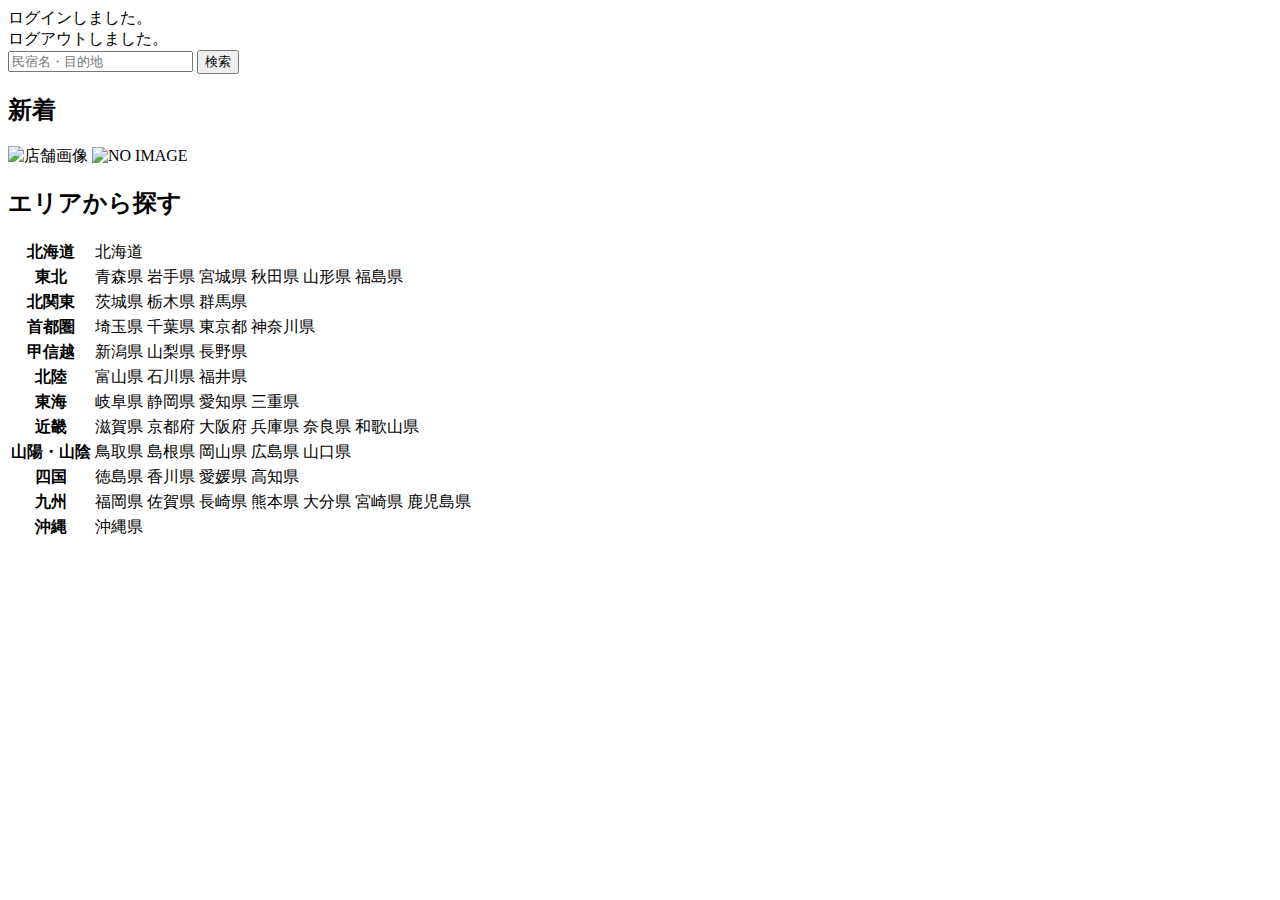
<file: samuraitravel-1/src/main/resources/templates/index.html>
<!DOCTYPE html>
<html xmlns:th="https://www.thymeleaf.org" xmlns:sec="http://www.thymeleaf.org/extras/spring-security">
    <head>
         <div th:replace="~{fragment :: meta}"></div>   
              
         <div th:replace="~{fragment :: styles}"></div>
        
        <title>SAMURAI Travel</title>	
    </head>
    <body>
         <div class="samuraitravel-wrapper">
             <!-- ヘッダー -->
             <div th:replace="~{fragment :: header}"></div>
             
             <divmain>
                 <div class="container pt-4 pb-5 samuraitravel-container">
                     <div th:if="${param.loggedIn}" class="alert alert-info">
                         ログインしました。
                     </div>  
                     
                     <div th:if="${param.loggedOut}" class="alert alert-info">
                         ログアウトしました。
                     </div>
                     
                     <div th:if="${successMessage}" class="alert alert-info">
                         <span th:text="${successMessage}"></span>
                     </div> 
                     
                     <div class="d-flex justify-content-center">                                            
                         <form method="get" th:action="@{/houses}" class="mb-5 samuraitravel-search-form">
                             <div class="input-group">
                                 <input type="text" class="form-control" name="keyword" th:value="${keyword}" placeholder="民宿名・目的地">
                                 <button type="submit" class="btn text-white shadow-sm samuraitravel-btn">検索</button> 
                             </div>               
                         </form>                        
                     </div>                                                                                                  
                                                      
                     <h2 class="text-center mb-3">新着</h2>
                     <div class="row row-cols-lg-5 row-cols-2 g-3 mb-5">                                        
                         <div class="col" th:each="newHouse : ${newHouses}">
                             <a th:href="@{/houses/__${newHouse.getId()}__}" class="link-dark samuraitravel-card-link">
                                 <div class="card h-100">                                                                        
                                     <img th:if="${newHouse.getImageName()}" th:src="@{/storage/__${newHouse.getImageName()}__}" class="card-img-top samuraitravel-vertical-card-image" alt="店舗画像">                                     
                                     <img th:unless="${newHouse.getImageName()}" th:src="@{/images/noImage.png}" class="card-img-top samuraitravel-vertical-card-image" alt="NO IMAGE">                                                                                                                        
                                     <div class="card-body">                                    
                                         <h3 class="card-title" th:text="${newHouse.getName()}"></h3>
                                         <p class="card-text mb-1">
                                             <small class="text-muted" th:text="${newHouse.getAddress()}"></small>                                            
                                         </p>
                                         <p class="card-text">
                                             <span th:text="${#numbers.formatInteger(newHouse.getPrice(), 1, 'COMMA') + '円 / 泊'}"></span>                                            
                                         </p>                                    
                                     </div>
                                 </div>    
                             </a>            
                         </div>                                               
                     </div>
                     
                     <div class="row justify-content-center">
                         <div class="col-xl-5 col-lg-6 col-md-8">                    
                     
                             <h2 class="text-center mb-3">エリアから探す</h2>                                        
                              
                             <table class="table">
                                 <tbody>                                                     
                                     <tr>
                                         <th>北海道</th>
                                         <td>
                                             <a th:href="@{/houses?area=北海道}">北海道</a>
                                         </td>                                     
                                     </tr>  
                                     <tr>
                                         <th>東北</th>
                                         <td>
                                             <a th:href="@{/houses?area=青森県}" class="me-2">青森県</a>
                                             <a th:href="@{/houses?area=岩手県}" class="me-2">岩手県</a>
                                             <a th:href="@{/houses?area=宮城県}" class="me-2">宮城県</a>
                                             <a th:href="@{/houses?area=秋田県}" class="me-2">秋田県</a>
                                             <a th:href="@{/houses?area=山形県}" class="me-2">山形県</a>
                                             <a th:href="@{/houses?area=福島県}">福島県</a>
                                         </td>                                     
                                     </tr>  
                                     <tr>
                                         <th>北関東</th>
                                         <td>
                                             <a th:href="@{/houses?area=茨城県}" class="me-2">茨城県</a>
                                             <a th:href="@{/houses?area=栃木県}" class="me-2">栃木県</a>
                                             <a th:href="@{/houses?area=群馬県}">群馬県</a>                                    
                                         </td>                                     
                                     </tr>  
                                     <tr>
                                         <th>首都圏</th>
                                         <td>
                                             <a th:href="@{/houses?area=埼玉県}" class="me-2">埼玉県</a>
                                             <a th:href="@{/houses?area=千葉県}" class="me-2">千葉県</a>
                                             <a th:href="@{/houses?area=東京都}" class="me-2">東京都</a>
                                             <a th:href="@{/houses?area=神奈川県}">神奈川県</a>
                                         </td>                                     
                                     </tr>  
                                     <tr>
                                         <th>甲信越</th>
                                         <td>
                                             <a th:href="@{/houses?area=新潟県}" class="me-2">新潟県</a>
                                             <a th:href="@{/houses?area=山梨県}" class="me-2">山梨県</a>
                                             <a th:href="@{/houses?area=長野県}">長野県</a>
                                         </td>                                     
                                     </tr>  
                                     <tr>
                                         <th>北陸</th>
                                         <td>
                                             <a th:href="@{/houses?area=富山県}" class="me-2">富山県</a>
                                             <a th:href="@{/houses?area=石川県}" class="me-2">石川県</a>
                                             <a th:href="@{/houses?area=福井県}">福井県</a>
                                         </td>                                     
                                     </tr>  
                                     <tr>
                                         <th>東海</th>
                                         <td>
                                             <a th:href="@{/houses?area=岐阜県}" class="me-2">岐阜県</a>
                                             <a th:href="@{/houses?area=静岡県}" class="me-2">静岡県</a>
                                             <a th:href="@{/houses?area=愛知県}" class="me-2">愛知県</a>
                                             <a th:href="@{/houses?area=三重県}">三重県</a>
                                         </td>                                     
                                     </tr>  
                                     <tr>
                                         <th>近畿</th>
                                         <td>
                                             <a th:href="@{/houses?area=滋賀県}" class="me-2">滋賀県</a>
                                             <a th:href="@{/houses?area=京都府}" class="me-2">京都府</a>
                                             <a th:href="@{/houses?area=大阪府}" class="me-2">大阪府</a>
                                             <a th:href="@{/houses?area=兵庫県}" class="me-2">兵庫県</a>
                                             <a th:href="@{/houses?area=奈良県}" class="me-2">奈良県</a>
                                             <a th:href="@{/houses?area=和歌山県}">和歌山県</a>
                                         </td>                                     
                                     </tr>  
                                     <tr>
                                         <th>山陽・山陰</th>
                                         <td>
                                             <a th:href="@{/houses?area=鳥取県}" class="me-2">鳥取県</a>
                                             <a th:href="@{/houses?area=島根県}" class="me-2">島根県</a>
                                             <a th:href="@{/houses?area=岡山県}" class="me-2">岡山県</a>
                                             <a th:href="@{/houses?area=広島県}" class="me-2">広島県</a>
                                             <a th:href="@{/houses?area=山口県}">山口県</a>
                                         </td>                                     
                                     </tr>  
                                     <tr>
                                         <th>四国</th>
                                         <td>
                                             <a th:href="@{/houses?area=徳島県}" class="me-2">徳島県</a>
                                             <a th:href="@{/houses?area=香川県}" class="me-2">香川県</a>
                                             <a th:href="@{/houses?area=愛媛県}" class="me-2">愛媛県</a>
                                             <a th:href="@{/houses?area=高知県}">高知県</a>
                                         </td>                                     
                                     </tr>            
                                     <tr>
                                         <th>九州</th>
                                         <td>
                                             <a th:href="@{/houses?area=福岡県}" class="me-2">福岡県</a>
                                             <a th:href="@{/houses?area=佐賀県}" class="me-2">佐賀県</a>
                                             <a th:href="@{/houses?area=長崎県}" class="me-2">長崎県</a>
                                             <a th:href="@{/houses?area=熊本県}" class="me-2">熊本県</a>
                                             <a th:href="@{/houses?area=大分県}" class="me-2">大分県</a>
                                             <a th:href="@{/houses?area=宮崎県}" class="me-2">宮崎県</a>
                                             <a th:href="@{/houses?area=鹿児島県}">鹿児島県</a>
                                         </td>                                     
                                     </tr>  
                                     <tr>
                                         <th>沖縄</th>
                                         <td>
                                             <a th:href="@{/houses?area=沖縄県}">沖縄県</a>
                                         </td>                                     
                                     </tr>                                                                                                                                                                                                                                                                                                                                                                           
                                 </tbody>
                             </table>  
                         </div>
                     </div>         
				</div>
             </main>
             
             <!-- フッター -->
             <div th:replace="~{fragment :: footer}"></div>
         </div>    
         
         <div th:replace="~{fragment :: scripts}"></div>  
	</body>
</html>
</file>
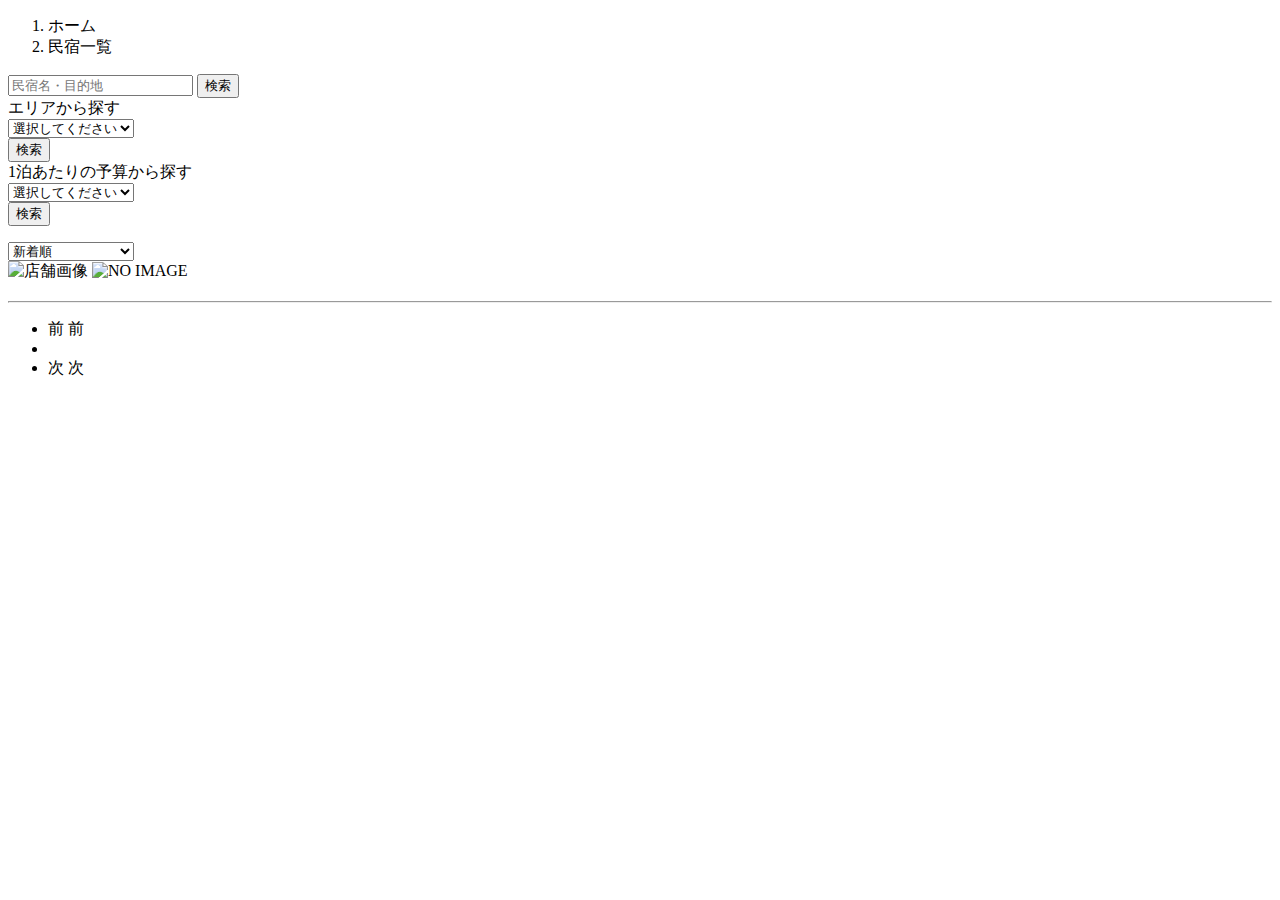
<file: samuraitravel-1/src/main/resources/templates/houses/index.html>
<!DOCTYPE html>
 <html xmlns:th="https://www.thymeleaf.org" xmlns:sec="http://www.thymeleaf.org/extras/spring-security">    
     <head>
         <div th:replace="~{fragment :: meta}"></div>   
              
         <div th:replace="~{fragment :: styles}"></div>
           
         <title>民宿一覧</title>   
     </head>
     <body>
         <div class="samuraitravel-wrapper">
             <!-- ヘッダー -->
             <div th:replace="~{fragment :: header}"></div>
             
             <main>
                 <div class="container samuraitravel-container pb-5">
                     <div class="row justify-content-center">
                         <nav class="my-3" style="--bs-breadcrumb-divider: '>';" aria-label="breadcrumb">
                             <ol class="breadcrumb mb-0">                        
                                 <li class="breadcrumb-item"><a th:href="@{/}">ホーム</a></li>
                                 <li class="breadcrumb-item active" aria-current="page">民宿一覧</li>
                             </ol>
                         </nav>         
             
                         <div class="col-xl-3 col-lg-4 col-md-12">               
                             <form method="get" th:action="@{/houses}" class="w-100 mb-3">
                                 <div class="input-group">
                                     <input type="text" class="form-control" name="keyword" th:value="${keyword}" placeholder="民宿名・目的地">
                                     <button type="submit" class="btn text-white shadow-sm samuraitravel-btn">検索</button> 
                                 </div>               
                             </form>
             
                             <div class="card mb-3">
                                 <div class="card-header">
                                     エリアから探す
                                 </div>
                                 <div class="card-body">
                                     <form method="get" th:action="@{/houses}" class="w-100">
                                         <div class="form-group mb-3">
                                             <select class="form-control form-select" name="area">  
                                                 <option value="" hidden>選択してください</option>   
                                                 <optgroup label="北海道">                                      
                                                     <option value="北海道" th:selected="${area == '北海道'}">北海道</option>
                                                 </optgroup>                
                                                 <optgroup label="東北">                                  
                                                     <option value="青森県" th:selected="${area == '青森県'}">青森県</option>                                                
                                                     <option value="岩手県" th:selected="${area == '岩手県'}">岩手県</option>
                                                     <option value="宮城県" th:selected="${area == '宮城県'}">宮城県</option>
                                                     <option value="秋田県" th:selected="${area == '秋田県'}">秋田県</option>
                                                     <option value="山形県" th:selected="${area == '山形県'}">山形県</option>
                                                     <option value="福島県" th:selected="${area == '福島県'}">福島県</option>
                                                 </optgroup>
                                                 <optgroup label="北関東">  
                                                     <option value="茨城県" th:selected="${area == '茨城県'}">茨城県</option>
                                                     <option value="栃木県" th:selected="${area == '栃木県'}">栃木県</option>
                                                     <option value="群馬県" th:selected="${area == '群馬県'}">群馬県</option>
                                                 </optgroup>
                                                 <optgroup label="首都圏"> 
                                                     <option value="埼玉県" th:selected="${area == '埼玉県'}">埼玉県</option>
                                                     <option value="千葉県" th:selected="${area == '千葉県'}">千葉県</option>
                                                     <option value="東京都" th:selected="${area == '東京都'}">東京都</option>
                                                     <option value="神奈川県" th:selected="${area == '神奈川県'}">神奈川県</option>
                                                 </optgroup>
                                                 <optgroup label="甲信越"> 
                                                     <option value="新潟県" th:selected="${area == '新潟県'}">新潟県</option>
                                                     <option value="山梨県" th:selected="${area == '山梨県'}">山梨県</option>
                                                     <option value="長野県" th:selected="${area == '長野県'}">長野県</option>
                                                 </optgroup>
                                                 <optgroup label="北陸"> 
                                                     <option value="富山県" th:selected="${area == '富山県'}">富山県</option>
                                                     <option value="石川県" th:selected="${area == '石川県'}">石川県</option>
                                                     <option value="福井県" th:selected="${area == '福井県'}">福井県</option>
                                                 </optgroup>
                                                 <optgroup label="東海">
                                                     <option value="岐阜県" th:selected="${area == '岐阜県'}">岐阜県</option>
                                                     <option value="静岡県" th:selected="${area == '静岡県'}">静岡県</option>
                                                     <option value="愛知県" th:selected="${area == '愛知県'}">愛知県</option>
                                                     <option value="三重県" th:selected="${area == '三重県'}">三重県</option>
                                                 </optgroup>
                                                 <optgroup label="近畿">
                                                     <option value="滋賀県" th:selected="${area == '滋賀県'}">滋賀県</option>
                                                     <option value="京都府" th:selected="${area == '京都府'}">京都府</option>
                                                     <option value="大阪府" th:selected="${area == '大阪府'}">大阪府</option>
                                                     <option value="兵庫県" th:selected="${area == '兵庫県'}">兵庫県</option>
                                                     <option value="奈良県" th:selected="${area == '奈良県'}">奈良県</option>
                                                     <option value="和歌山県" th:selected="${area == '和歌山県'}">和歌山県</option>
                                                 </optgroup>
                                                 <optgroup label="山陽・山陰">
                                                     <option value="鳥取県" th:selected="${area == '鳥取県'}">鳥取県</option>
                                                     <option value="島根県" th:selected="${area == '島根県'}">島根県</option>
                                                     <option value="岡山県" th:selected="${area == '岡山県'}">岡山県</option>
                                                     <option value="広島県" th:selected="${area == '広島県'}">広島県</option>
                                                     <option value="山口県" th:selected="${area == '山口県'}">山口県</option>
                                                 </optgroup>
                                                 <optgroup label="四国">
                                                     <option value="徳島県" th:selected="${area == '徳島県'}">徳島県</option>
                                                     <option value="香川県" th:selected="${area == '香川県'}">香川県</option>
                                                     <option value="愛媛県" th:selected="${area == '愛媛県'}">愛媛県</option>
                                                     <option value="高知県" th:selected="${area == '高知県'}">高知県</option>
                                                 </optgroup>
                                                 <optgroup label="九州">
                                                     <option value="福岡県" th:selected="${area == '福岡県'}">福岡県</option>
                                                     <option value="佐賀県" th:selected="${area == '佐賀県'}">佐賀県</option>
                                                     <option value="長崎県" th:selected="${area == '長崎県'}">長崎県</option>
                                                     <option value="熊本県" th:selected="${area == '熊本県'}">熊本県</option>
                                                     <option value="大分県" th:selected="${area == '大分県'}">大分県</option>
                                                     <option value="宮崎県" th:selected="${area == '宮崎県'}">宮崎県</option>
                                                     <option value="鹿児島県" th:selected="${area == '鹿児島県'}">鹿児島県</option>
                                                 </optgroup>
                                                 <optgroup label="沖縄">
                                                     <option value="沖縄県" th:selected="${area == '沖縄県'}">沖縄県</option>
                                                 </optgroup>                                                                                                  
                                             </select> 
                                         </div>
                                         <div class="form-group">
                                             <button type="submit" class="btn text-white shadow-sm w-100 samuraitravel-btn">検索</button>
                                         </div>                                           
                                     </form>
                                 </div>
                             </div>                
             
                             <div class="card mb-3">
                                 <div class="card-header">
                                     1泊あたりの予算から探す
                                 </div>
                                 <div class="card-body">
                                     <form method="get" th:action="@{/houses}" class="w-100">
                                         <div class="form-group mb-3">    
                                             <select class="form-control form-select" name="price">
                                                 <option value="" hidden>選択してください</option> 
                                                 <option value="6000" th:selected="${price == 6000}">6,000円以内</option>
                                                 <option value="7000" th:selected="${price == 7000}">7,000円以内</option>
                                                 <option value="8000" th:selected="${price == 8000}">8,000円以内</option>
                                                 <option value="9000" th:selected="${price == 9000}">9,000円以内</option>
                                                 <option value="10000" th:selected="${price == 10000}">10,000円以内</option>
                                             </select>                                                                                
                                         </div>
                                         <div class="form-group">
                                             <button type="submit" class="btn text-white shadow-sm w-100 samuraitravel-btn">検索</button>
                                         </div>                                           
                                     </form>
                                 </div>
                             </div>                               
                         </div>
             
                         <div class="col">                                                                          
                             <div class="d-flex justify-content-between flex-wrap">                                
                                 <p th:if="${housePage.getTotalPages() > 1}" class="fs-5 mb-3" th:text="${'検索結果：' + housePage.getTotalElements() + '件' + '（' + (housePage.getNumber() + 1) + ' / ' + housePage.getTotalPages() + ' ページ）'}"></p> 
                                 <p th:unless="${housePage.getTotalPages() > 1}" class="fs-5 mb-3" th:text="${'検索結果：' + housePage.getTotalElements() + '件'}"></p>    
                                 
                                 <form method="get" th:action="@{/houses}" class="mb-3 samuraitravel-sortbox">
									 <input th:if="${keyword}" type="hidden" name="keyword" th:value="${keyword}">
									 <input th:if="${area}" type="hidden" name="area" th:value="${price}">
									 <select class="form-select form-select-sm" name="order" onchange="this.form.submit();">
										 <option value="createdAtDesc" th:selected="${order == 'createdAtDesc' || order == null}">新着順</option>
										 <option value="priceAsc" th:selected="${order == 'priceAsc'}">宿泊料金が安い順</option>
									 </select>
								 </form>                             
                             </div>   
                                                                         
                             <div class="mb-3" th:each="house : ${housePage}">
                                 <a th:href="@{/houses/__${house.getId()}__}" class="link-dark samuraitravel-card-link">
                                     <div class="card h-100">   
                                         <div class="row g-0">
                                             <div class="col-md-4">                                                                                
                                                 <img th:if="${house.getImageName()}" th:src="@{/storage/__${house.getImageName()}__}" class="card-img-top samuraitravel-horizontal-card-image" alt="店舗画像">                                                     
                                                 <img th:unless="${house.getImageName()}" th:src="@{/images/noImage.png}" class="card-img-top samuraitravel-horizontal-card-image" alt="NO IMAGE">                                                    
                                             </div> 
                                             <div class="col-md-8">                                                                                                                        
                                                 <div class="card-body">                                    
                                                     <h3 class="card-title mb-3" th:text="${house.getName()}"></h3>                                            
  
                                                     <hr class="mb-3">
                                                     
                                                     <p class="card-text mb-2">
                                                         <span th:text="${house.getDescription()}"></span>
                                                     </p>                                                    
                                                     
                                                     <p class="card-text mb-2">
                                                         <small class="text-muted" th:text="${'〒' + house.getPostalCode()}"></small>
                                                         <small class="text-muted" th:text="${house.getAddress()}"></small>                                                      
                                                     </p>   
                                                                                                                                                                                                                                    
                                                     <p class="card-text">
                                                         <span th:text="${#numbers.formatInteger(house.getPrice(), 1, 'COMMA') + '円 / 泊'}"></span>
                                                     </p>                                    
                                                 </div>
                                             </div>
                                         </div>
                                     </div>    
                                 </a>            
                             </div>                                                                                       
             
                             <!-- ページネーション -->
                             <div th:if="${housePage.getTotalPages() > 1}" class="d-flex justify-content-center">
                                 <nav aria-label="民宿一覧ページ">
                                     <ul class="pagination">
                                         <li class="page-item">
                                             <span th:if="${housePage.isFirst()}" class="page-link disabled">前</span>
                                             <a th:unless="${housePage.isFirst()}" th:href="@{/houses(page = ${housePage.getNumber() -1},keyword = ${keyword},area= ${area},price = ${price},order = ${order})}" class="page-link samuraitravel-page-link">前</a>
                                         </li>
                                         <li th:each="i : ${#numbers.sequence(0, housePage.getTotalPages() - 1)}" class="page-item">
                                             <span th:if="${i == housePage.getNumber()}" class="page-link active samuraitravel-active" th:text="${i + 1}"></span>
                                             <a th:unless="${i == housePage.getNumber()}" th:href="@{/houses(page = ${i}, keyword = ${keyword}, area = ${area}, price= ${price}, order = ${order})}" class="page-link samuraitravel-page-link" th:text="${i + 1}"></a>
                                         </li>
                                         <li class="page-item">                        
                                             <span th:if="${housePage.isLast()}" class="page-link disabled">次</span>
                                             <a th:unless="${housePage.isLast()}" th:href="@{/houses(page = ${housePage.getNumber() + 1}, keyword = ${keyword}, area = ${area}, price = ${price}, order = ${order})}"class="page-link samuraitravel-page-link">次</a>
                                         </li>
                                     </ul>
                                 </nav> 
                             </div>                                      
                         </div>
                     </div>
                 </div>  
             </main>
             
             <!-- フッター -->
             <div th:replace="~{fragment :: footer}"></div>
         </div>    
         
         <div th:replace="~{fragment :: scripts}"></div>  
   </body>
 </html>
</file>
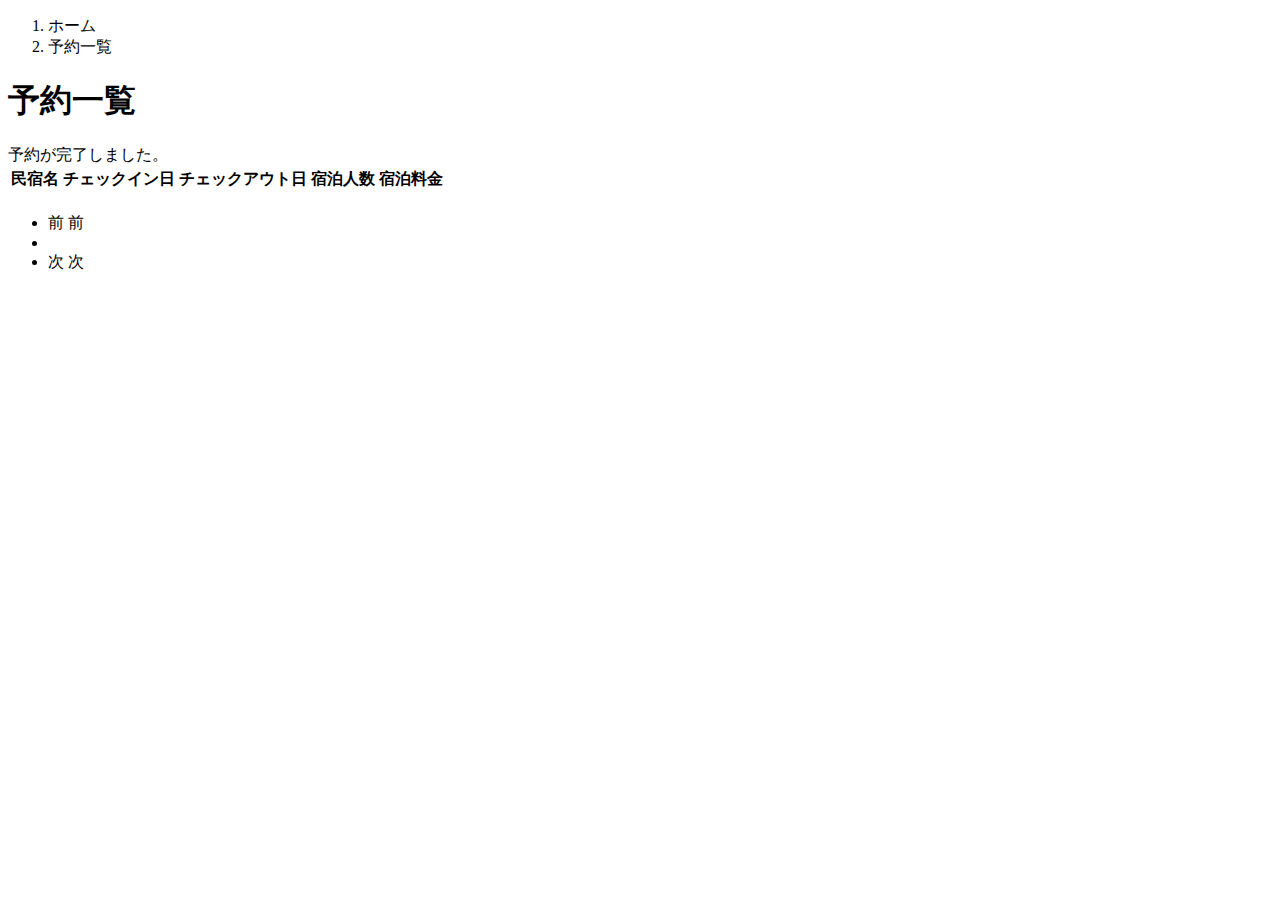
<file: samuraitravel-1/src/main/resources/templates/reservations/index.html>
<!DOCTYPE html>
 <html xmlns:th="https://www.thymeleaf.org" xmlns:sec="http://www.thymeleaf.org/extras/spring-security">    
     <head>
         <div th:replace="~{fragment :: meta}"></div>   
              
         <div th:replace="~{fragment :: styles}"></div>
           
         <title>予約一覧</title>   
     </head>
     <body>
         <div class="samuraitravel-wrapper">
             <!-- ヘッダー -->
             <div th:replace="~{fragment :: header}"></div>
             
             <main>
                 <div class="container samuraitravel-container pb-5">
                     <div class="row justify-content-center">
                         <div class="col-xxl-9 col-xl-10 col-lg-11">
                             <nav class="my-3" style="--bs-breadcrumb-divider: '>';" aria-label="breadcrumb">
                                 <ol class="breadcrumb mb-0"> 
                                     <li class="breadcrumb-item"><a th:href="@{/}">ホーム</a></li>                       
                                     <li class="breadcrumb-item active" aria-current="page">予約一覧</li>
                                 </ol>
                             </nav> 
                             
                             <h1 class="mb-3 text-center">予約一覧</h1>  
             
                              <div th:if="${param.reserved}" class="alert alert-info">
                                 予約が完了しました。
                             </div>   
                             
                             <table class="table">
                                 <thead>
                                     <tr>                            
                                         <th scope="col">民宿名</th>
                                         <th scope="col">チェックイン日</th>
                                         <th scope="col">チェックアウト日</th>
                                         <th scope="col">宿泊人数</th>
                                         <th scope="col">宿泊料金</th>                                        
                                     </tr>
                                 </thead>   
                                 <tbody>                                                    
                                     <tr th:each="reservation : ${reservationPage}">
                                         <td>
                                             <a th:href="@{/houses/__${reservation.getHouse().getId()}__}" th:text="${reservation.getHouse().getName()}"></a>
                                         </td>
                                         <td th:text="${reservation.getCheckinDate()}"></td>
                                         <td th:text="${reservation.getCheckoutDate()}"></td>
                                         <td th:text="${reservation.getNumberOfPeople + '名'}"></td>
                                         <td th:text="${#numbers.formatInteger(reservation.getAmount(), 1, 'COMMA') + '円'}"></td>
                                     </tr>                                    
                                 </tbody>
                             </table>    
                             
                            <!-- ページネーション -->
                             <div th:if="${reservationPage.getTotalPages() > 1}" class="d-flex justify-content-center">
                                 <nav aria-label="予約一覧ページ">
                                     <ul class="pagination">
                                         <li class="page-item">
                                             <span th:if="${reservationPage.isFirst()}" class="page-link disabled">前</span>
                                             <a th:unless="${reservationPage.isFirst()}" th:href="@{/reservations(page = ${reservationPage.getNumber() - 1})}" class="page-link samuraitravel-page-link">前</a>
                                         </li>
                                         <li th:each="i : ${#numbers.sequence(0, reservationPage.getTotalPages() - 1)}" class="page-item">
                                             <span th:if="${i == reservationPage.getNumber()}" class="page-link active samuraitravel-active" th:text="${i + 1}"></span>
                                             <a th:unless="${i == reservationPage.getNumber()}" th:href="@{/reservations(page = ${i})}" class="page-link samuraitravel-page-link" th:text="${i + 1}"></a>
                                         </li>
                                         <li class="page-item">                        
                                             <span th:if="${reservationPage.isLast()}" class="page-link disabled">次</span>
                                             <a th:unless="${reservationPage.isLast()}" th:href="@{/reservations(page = ${reservationPage.getNumber() + 1})}" class="page-link samuraitravel-page-link">次</a>
                                         </li>
                                     </ul>
                                 </nav> 
                             </div>                
                         </div>                          
                     </div>
                 </div>  
             </main>
             
             <!-- フッター -->
             <div th:replace="~{fragment :: footer}"></div>
         </div>    
         
         <div th:replace="~{fragment :: scripts}"></div>  
   </body>
 </html>
</file>
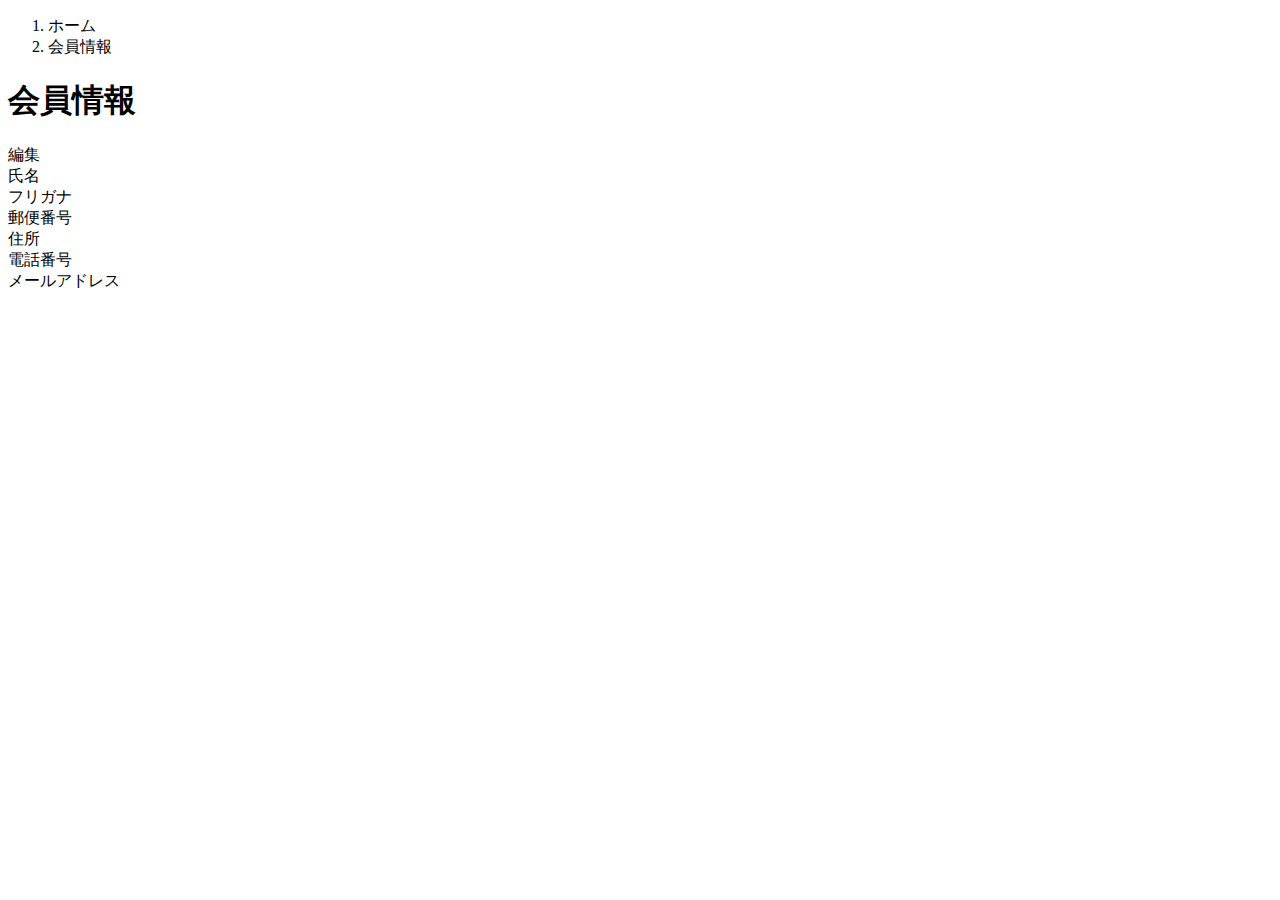
<file: samuraitravel-1/src/main/resources/templates/user/index.html>
<!DOCTYPE html>
 <html xmlns:th="https://www.thymeleaf.org" xmlns:sec="http://www.thymeleaf.org/extras/spring-security">    
     <head>
         <div th:replace="~{fragment :: meta}"></div>   
              
         <div th:replace="~{fragment :: styles}"></div>
           
         <title>会員情報</title>   
     </head>
     <body>
         <div class="samuraitravel-wrapper">
             <!-- ヘッダー -->
             <div th:replace="~{fragment :: header}"></div>
             
             <main>
                 <div class="container pb-5 samuraitravel-container">
                     <div class="row justify-content-center">
                         <div class="col-xl-5 col-lg-6 col-md-8">
                             <nav class="my-3" style="--bs-breadcrumb-divider: '>';" aria-label="breadcrumb">
                                 <ol class="breadcrumb mb-0"> 
                                     <li class="breadcrumb-item"><a th:href="@{/}">ホーム</a></li>                       
                                     <li class="breadcrumb-item active" aria-current="page">会員情報</li>
                                 </ol>
                             </nav> 
                             
                             <h1 class="mb-3 text-center">会員情報</h1> 
                             
                             <div class="d-flex justify-content-end align-items-end mb-3">                    
                                 <div>
                                     <a th:href="@{/user/edit}">編集</a>                        
                                 </div>
                             </div>                                       
                             
                             <div th:if="${successMessage}" class="alert alert-info">
                                 <span th:text="${successMessage}"></span>
                             </div>                               
                             
                             <div class="container mb-4">
                                 <div class="row pb-2 mb-2 border-bottom">
                                     <div class="col-4">
                                         <span class="fw-bold">氏名</span>
                                     </div>
             
                                     <div class="col">
                                         <span th:text="${user.getName()}"></span>
                                     </div>
                                 </div>                    
             
                                 <div class="row pb-2 mb-2 border-bottom">
                                     <div class="col-4">
                                         <span class="fw-bold">フリガナ</span>
                                     </div>
             
                                     <div class="col">
                                         <span th:text="${user.getFurigana()}"></span>
                                     </div>
                                 </div>            
                                 
                                 <div class="row pb-2 mb-2 border-bottom">
                                     <div class="col-4">
                                         <span class="fw-bold">郵便番号</span>
                                     </div>
             
                                     <div class="col">
                                         <span th:text="${user.getPostalCode()}"></span>
                                     </div>
                                 </div>   
                                 
                                 <div class="row pb-2 mb-2 border-bottom">
                                     <div class="col-4">
                                         <span class="fw-bold">住所</span>
                                     </div>
             
                                     <div class="col">
                                         <span th:text="${user.getAddress()}"></span>
                                     </div>
                                 </div>
             
                                 <div class="row pb-2 mb-2 border-bottom">
                                     <div class="col-4">
                                         <span class="fw-bold">電話番号</span>
                                     </div>
             
                                     <div class="col">
                                         <span th:text="${user.getPhoneNumber()}"></span>
                                     </div>
                                 </div>  
                                 
                                 <div class="row pb-2 mb-2 border-bottom">
                                     <div class="col-4">
                                         <span class="fw-bold">メールアドレス</span>
                                     </div>
             
                                     <div class="col">
                                         <span th:text="${user.getEmail()}"></span>
                                     </div>
                                 </div>                                 
                             </div>                                                                                                                           
                         </div>
                     </div>
                 </div>
             </main>
             
             <!-- フッター -->
             <div th:replace="~{fragment :: footer}"></div>
         </div>    
         
         <div th:replace="~{fragment :: scripts}"></div>  
   </body>
 </html>
</file>
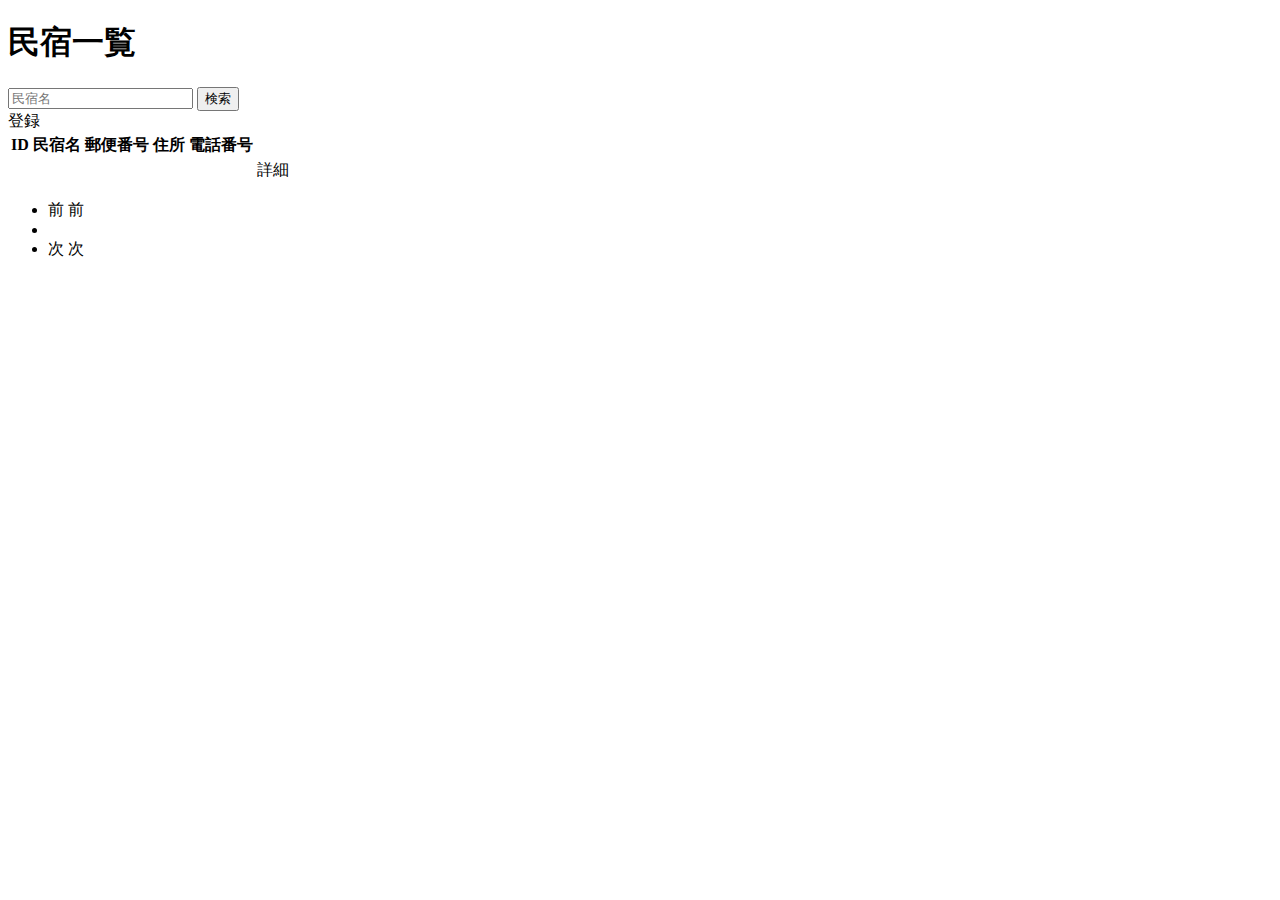
<file: samuraitravel-1/src/main/resources/templates/admin/houses/index.html>
<!DOCTYPE html>
 <html xmlns:th="https://www.thymeleaf.org">
     <head>
         <div th:replace="~{fragment :: meta}"></div>  
              
         <div th:replace="~{fragment :: styles}"></div>
         
         <title>民宿一覧</title>       
     </head>
     <body>
         <div class="samuraitravel-wrapper">
             <!-- ヘッダー -->
             <div th:replace="~{fragment :: header}"></div>
             
             <main>
                 <div class="container pt-4 pb-5 samuraitravel-container">
                     <div class="row justify-content-center">
                         <div class="col-xxl-9 col-xl-10 col-lg-11">
                             
                             <h1 class="mb-4 text-center">民宿一覧</h1>   
                             
                             <div class="d-flex justify-content-between align-items-end flex-wrap">
                                 <form method="get" th:action="@{/admin/houses}" class="mb-3">
                                     <div class="input-group">
                                         <input type="text" class="form-control" name="keyword" th:value="${keyword}" placeholder="民宿名">
                                         <button type="submit" class="btn text-white shadow-sm samuraitravel-btn">検索</button> 
                                     </div>               
                                 </form>
                             
                                 <a th:href="@{/admin/houses/register}" class="btn text-white shadow-sm mb-3 samuraitravel-btn">登録</a>
                             </div> 
                             
                              <div th:if="${successMessage}" class="alert alert-info">
								  <span th:text="${successMessage}"></span>
							  </div>                                                         
                             
                             <table class="table">
                                 <thead>
                                     <tr>
                                         <th scope="col">ID</th>
                                         <th scope="col">民宿名</th>
                                         <th scope="col">郵便番号</th>
                                         <th scope="col">住所</th>
                                         <th scope="col">電話番号</th>
                                         <th scope="col"></th>                                        
                                     </tr>
                                 </thead>   
                                 <tbody>                                                     
                                     <tr th:each="house : ${housePage}">
                                         <td th:text="${house.getId()}"></td>
                                         <td th:text="${house.getName()}"></td>
                                         <td th:text="${house.getPostalCode()}"></td>
                                         <td th:text="${house.getAddress()}"></td>
                                         <td th:text="${house.getPhoneNumber()}"></td>
                                         <td><a th:href="@{/admin/houses/__${house.getId()}__}">詳細</a></td>                                                                                
                                     </tr>                                      
                                 </tbody>
                             </table>
                             
                              <!-- ページネーション -->
                             <div th:if="${housePage.getTotalPages() > 1}" class="d-flex justify-content-center">
                                 <nav aria-label="民宿一覧ページ">
                                     <ul class="pagination">
                                         <li class="page-item">
                                             <span th:if="${housePage.isFirst()}" class="page-link disabled">前</span>
                                             <a th:unless="${housePage.isFirst()}" th:href="@{/admin/houses(page = ${housePage.getNumber() - 1}, keyword = ${keyword})}" class="page-link samuraitravel-page-link">前</a>
                                         </li>
                                         <li th:each="i : ${#numbers.sequence(0, housePage.getTotalPages() - 1)}" class="page-item">
                                             <span th:if="${i == housePage.getNumber()}" class="page-link active samuraitravel-active" th:text="${i + 1}"></span>
                                             <a th:unless="${i == housePage.getNumber()}" th:href="@{/admin/houses(page = ${i}, keyword = ${keyword})}" class="page-link samuraitravel-page-link" th:text="${i + 1}"></a>
                                         </li>
                                         <li class="page-item">                        
                                             <span th:if="${housePage.isLast()}" class="page-link disabled">次</span>
                                             <a th:unless="${housePage.isLast()}" th:href="@{/admin/houses(page = ${housePage.getNumber() + 1}, keyword = ${keyword})}" class="page-link samuraitravel-page-link">次</a>
                                        </li>
                                    </ul>
                                </nav> 
                            </div>                                                                   
                        </div>
                    </div>
                </div>              
            </main>

             <!-- フッター -->
            <div th:replace="~{fragment :: footer}"></div>
         </div>    
         
         <div th:replace="~{fragment :: scripts}"></div>     
     </body>
 </html>
</file>
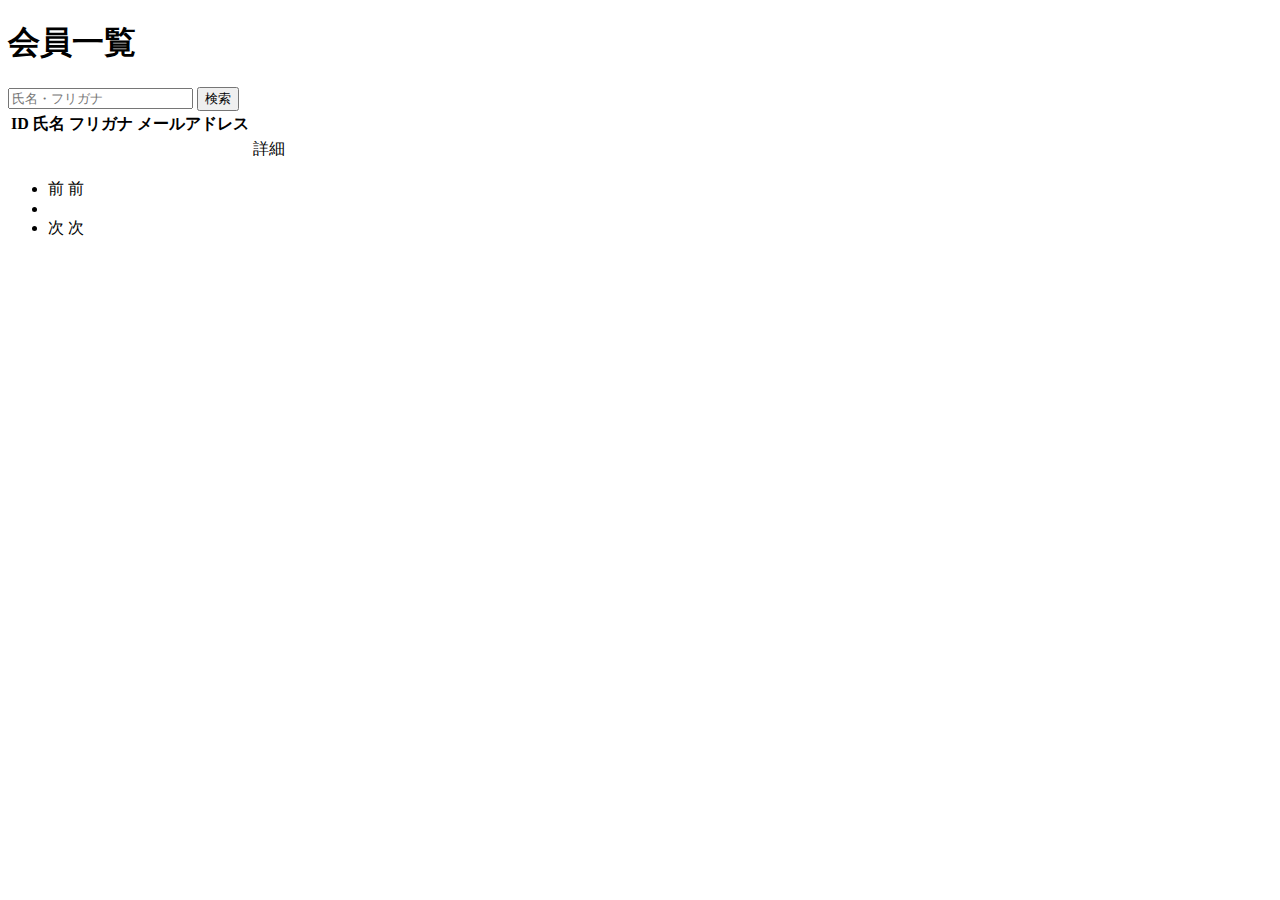
<file: samuraitravel-1/src/main/resources/templates/admin/users/index.html>
<!DOCTYPE html>
 <html xmlns:th="https://www.thymeleaf.org" xmlns:sec="http://www.thymeleaf.org/extras/spring-security">    
     <head>
         <div th:replace="~{fragment :: meta}"></div>   
              
         <div th:replace="~{fragment :: styles}"></div>
           
         <title>会員一覧</title>   
     </head>
     <body>
         <div class="samuraitravel-wrapper">
             <!-- ヘッダー -->
             <div th:replace="~{fragment :: header}"></div>
             
             <main>
                 <div class="container pt-4 pb-5 samuraitravel-container">
                     <div class="row justify-content-center">
                         <div class="col-xxl-9 col-xl-10 col-lg-11">
                             
                             <h1 class="mb-4 text-center">会員一覧</h1>   
                             
                             <div class="d-flex justify-content-between align-items-end">
                                 <form method="get" th:action="@{/admin/users}" class="mb-3">
                                     <div class="input-group">
                                         <input type="text" class="form-control" name="keyword" th:value="${keyword}" placeholder="氏名・フリガナ">
                                         <button type="submit" class="btn text-white shadow-sm samuraitravel-btn">検索</button> 
                                     </div>               
                                 </form>                                                                                                
                             </div>                                                         
                 
                             <div th:if="${successMessage}" class="alert alert-info">
                                 <span th:text="${successMessage}"></span>
                             </div>   
                             
                             <table class="table">
                                 <thead>
                                     <tr>
                                         <th scope="col">ID</th>
                                         <th scope="col">氏名</th>
                                         <th scope="col">フリガナ</th>
                                         <th scope="col">メールアドレス</th>                                        
                                         <th scope="col"></th>
                                     </tr>
                                 </thead>   
                                 <tbody>                                                     
                                     <tr th:each="user : ${userPage}">
                                         <td th:text="${user.getId()}"></td>
                                         <td th:text="${user.getName()}"></td>
                                         <td th:text="${user.getFurigana()}"></td>
                                         <td th:text="${user.getEmail()}"></td>
                                         <td><a th:href="@{/admin/users/__${user.getId()}__}">詳細</a></td>                                                                                
                                     </tr>                                      
                                 </tbody>
                             </table>  
                             
                             <!-- ページネーション -->
                             <div th:if="${userPage.getTotalPages() > 1}" class="d-flex justify-content-center">
                                 <nav aria-label="会員一覧ページ">
                                     <ul class="pagination">
                                         <li class="page-item">
                                             <span th:if="${userPage.isFirst()}" class="page-link disabled">前</span>
                                             <a th:unless="${userPage.isFirst()}" th:href="@{/admin/users(page = ${userPage.getNumber() - 1}, keyword = ${keyword})}" class="page-link samuraitravel-page-link">前</a>
                                         </li>
                                         <li th:each="i : ${#numbers.sequence(0, userPage.getTotalPages() - 1)}" class="page-item">
                                             <span th:if="${i == userPage.getNumber()}" class="page-link active samuraitravel-active" th:text="${i + 1}"></span>
                                             <a th:unless="${i == userPage.getNumber()}" th:href="@{/admin/users(page = ${i}, keyword = ${keyword})}" class="page-link samuraitravel-page-link" th:text="${i + 1}"></a>
                                         </li>
                                         <li class="page-item">                        
                                             <span th:if="${userPage.isLast()}" class="page-link disabled">次</span>
                                             <a th:unless="${userPage.isLast()}" th:href="@{/admin/users(page = ${userPage.getNumber() + 1}, keyword = ${keyword})}" class="page-link samuraitravel-page-link">次</a>
                                         </li>
                                     </ul>
                                 </nav> 
                             </div>                                      
                         </div>
                     </div>
                 </div>
             </main>
             
             <!-- フッター -->
             <div th:replace="~{fragment :: footer}"></div>
         </div>    
         
         <div th:replace="~{fragment :: scripts}"></div>  
   </body>
 </html>
</file>
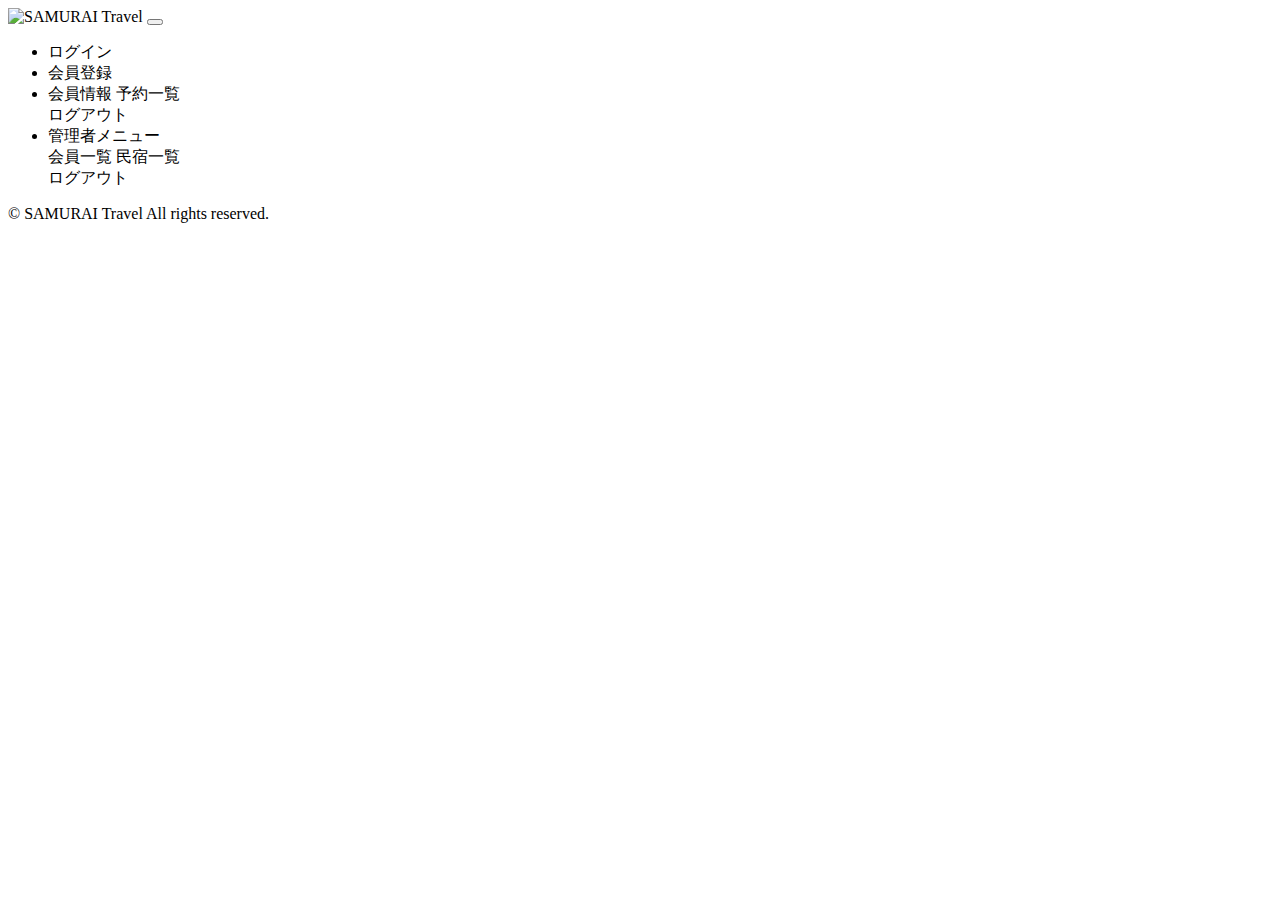
<file: samuraitravel-1/src/main/resources/templates/fragment.html>
<!DOCTYPE html>
 <html xmlns:th="https://www.thymeleaf.org"　xmlns:sec="https://www.thymeleaf.org/extras/spring-security">
     <head>
         <!-- meta要素の部品化 -->
         <div th:fragment="meta" th:remove="tag">
             <meta charset="UTF-8">
             <meta name="viewport" content="width=device-width, initial-scale=1">
         </div>                        
         
         <!-- link要素の部品化 -->
         <div th:fragment="styles" th:remove="tag">
             <!-- Bootstrap -->
             <link href="https://cdn.jsdelivr.net/npm/bootstrap@5.2.3/dist/css/bootstrap.min.css" rel="stylesheet" integrity="sha384-rbsA2VBKQhggwzxH7pPCaAqO46MgnOM80zW1RWuH61DGLwZJEdK2Kadq2F9CUG65" crossorigin="anonymous">
             
             <!-- Google Fonts -->
             <link rel="preconnect" href="https://fonts.googleapis.com">
             <link rel="preconnect" href="https://fonts.gstatic.com" crossorigin>
             <link href="https://fonts.googleapis.com/css2?family=Noto+Sans+JP:wght@400;500&display=swap" rel="stylesheet">
             
             <link th:href="@{/css/style.css}" rel="stylesheet" >
         </div>   
         
         <title>部品化用のHTMLファイル</title>     
     </head>
     <body>
         <!-- ヘッダーの部品化 -->
         <div th:fragment="header" th:remove="tag">
             <nav class="navbar navbar-expand-md navbar-light bg-white shadow-sm samuraitravel-navbar">
                 <div class="container samuraitravel-container">
                     <a class="navbar-brand" th:href="@{/}">                        
                         <img class="samuraitravel-logo me-1" th:src="@{/images/logo.png}" alt="SAMURAI Travel">                        
                     </a>
                     
                     <button class="navbar-toggler" type="button" data-bs-toggle="collapse" data-bs-target="#navbarSupportedContent" aria-controls="navbarSupportedContent" aria-expanded="false" aria-label="Toggle navigation">
						 <span class="navbar-toggler-icon"></span>
					 </button> 
					 
					 <div class="collapse navbar-collapse" id="navbarSupportedContent">
						 <ul class="navbar-nav ms-auto">
							 <!-- 未ログインであれば表示する　-->
							 <li class="nav-item" sec:authorize="isAnonymous()">
								 <a class="nav-link" th:href="@{/login}">ログイン</a>
							 </li>
							  <li class="nav-item" sec:authorize="isAnonymous()">
                                 <a class="nav-link" th:href="@{/signup}">会員登録</a>
                             </li> 
							 
							 <!-- ログイン済みであれば表示する --> 
                             <li class="nav-item dropdown" sec:authorize="hasRole('ROLE_GENERAL')">
                                 <a id="navbarDropdownGeneral" class="nav-link dropdown-toggle" href="#" role="button" data-bs-toggle="dropdown" aria-haspopup="true" aria-expanded="false" v-pre>
                                     <span sec:authentication="principal.user.name"></span>
                                 </a>
         
                                 <div class="dropdown-menu dropdown-menu-end" aria-labelledby="navbarDropdownGeneral">
									  <a class="dropdown-item samuraitravel-dropdown-item" th:href="@{/user}">会員情報</a>  
									  <a class="dropdown-item samuraitravel-dropdown-item" th:href="@{/reservations}">予約一覧</a>
                                     
                                     <div class="dropdown-divider"></div>
									                                                                   
                                     <a class="dropdown-item samuraitravel-dropdown-item" th:href="@{/logout}" onclick="event.preventDefault(); document.getElementById('logout-form').submit();">
                                         ログアウト
                                     </a>
                                     <form class="d-none" id="logout-form" th:action="@{/logout}" method="post"></form>                                     
                                 </div>
                             </li> 
							 
							 <!-- 管理者であれば表示する　-->
							 <li class="nav-item dropdown" sec:authorize="hasRole('ROLE_ADMIN')">
								 <a id="navbarDropdownAdmin" class="nav-link dropdown-toggle" herf="#" role="button" data-bs-toggle="dropdown" aria-haspopup="true" aria-expanded="false" v-pre>
									 管理者メニュー
								 </a>
								 
								 <div class="dropdown-menu dropdown-menu-end" aria-labelledby="navbarDropdownAdmin">
									 <a class="droppdown-item samuraitravel-doropdown-item" th:href="@{/admin/users}">会員一覧</a>
									 <a class="dropdown-item samuraitravel-doropdown-item" th:href="@{/admin/houses}">民宿一覧</a>
									 
									 <div class="dropdown-divider"></div>
									 
									 <a class="dropdown-item samuraitravel-dropdown-item" th:href="@{/logout}" onclick="event.preventDefault(); document.getElementById('logout-form').submit();">
										 ログアウト
									 </a>
									 <form class="d-none" id="logout-form" th:action="@{/logout}" method="post"></form>
								 </div>
							 </li>
						 </ul>
					 </div>                                                                   
                 </div>
             </nav>
         </div>
         
         
         <!-- フッターの部品化 -->
         <div th:fragment="footer" th:remove="tag">
             <footer>
                 <div class="d-flex justify-content-center align-items-center h-100">
                     <p class="text-center text-muted small mb-0">&copy; SAMURAI Travel All rights reserved.</p>      
                 </div>                 
             </footer>
         </div>
     
         <!-- script要素の部品化 -->
         <div th:fragment="scripts" th:remove="tag">
             <!-- Bootstrap -->
             <script src="https://cdn.jsdelivr.net/npm/bootstrap@5.2.3/dist/js/bootstrap.bundle.min.js" integrity="sha384-kenU1KFdBIe4zVF0s0G1M5b4hcpxyD9F7jL+jjXkk+Q2h455rYXK/7HAuoJl+0I4" crossorigin="anonymous"></script>
         </div>
     </body>
 </html>
</file>
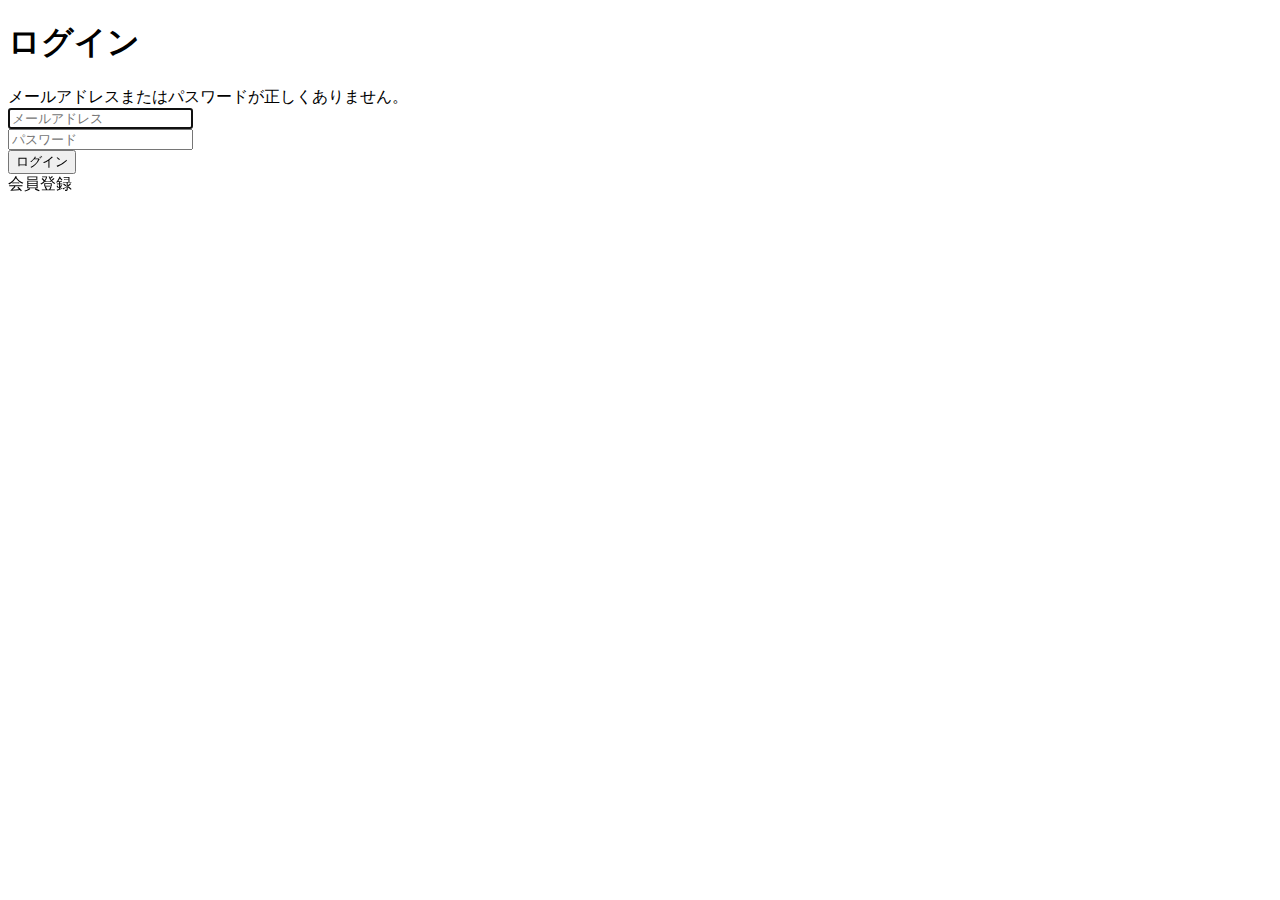
<file: samuraitravel-1/src/main/resources/templates/auth/login.html>
<!DOCTYPE html>
 <html xmlns:th="https://www.thymeleaf.org" xmlns:sec="http://www.thymeleaf.org/extras/spring-security">
     <head>
         <div th:replace="~{fragment :: meta}"></div>   
              
         <div th:replace="~{fragment :: styles}"></div> 
         
         <title>ログイン</title>       
     </head>
     <body>
         <div class="samuraitravel-wrapper">
             <!-- ヘッダー -->
             <div th:replace="~{fragment :: header}"></div>
             
             <main>
                 <div class="container pt-4 pb-5 samuraitravel-container">
                     <div class="row justify-content-center">        
                         <div class="col-xl-3 col-lg-4 col-md-5 col-sm-7">                            
                             <h1 class="mb-4 text-center">ログイン</h1>            
                         
                             <div th:if="${param.error}" class="alert alert-danger">
                                 メールアドレスまたはパスワードが正しくありません。
                             </div>
                             
                             <form th:action="@{/login}" method="post">
                                 <div class="form-group mb-3">
                                     <input type="text" class="form-control" name="username" autocomplete="email" placeholder="メールアドレス" autofocus>
                                 </div>
                                 <div class="form-group mb-3">
                                     <input type="password" class="form-control" name="password" autocomplete="new-password" placeholder="パスワード">
                                 </div>
                                 
                                 <div class="form-group d-flex justify-content-center my-4">
                                     <button type="submit" class="btn text-white shadow-sm w-100 samuraitravel-btn">ログイン</button>
                                 </div>
                             </form>
                             
                             <div class="text-center">
                                 <a th:href="@{/sigup}">
                                     会員登録
                                 </a>
                             </div>                                                 
                         </div>
                     </div>
                 </div>             
             </main>
             
             <!-- フッター -->
             <div th:replace="~{fragment :: footer}"></div>
         </div>    
         
         <div th:replace="~{fragment :: scripts}"></div>         
     </body>
 </html>
</file>
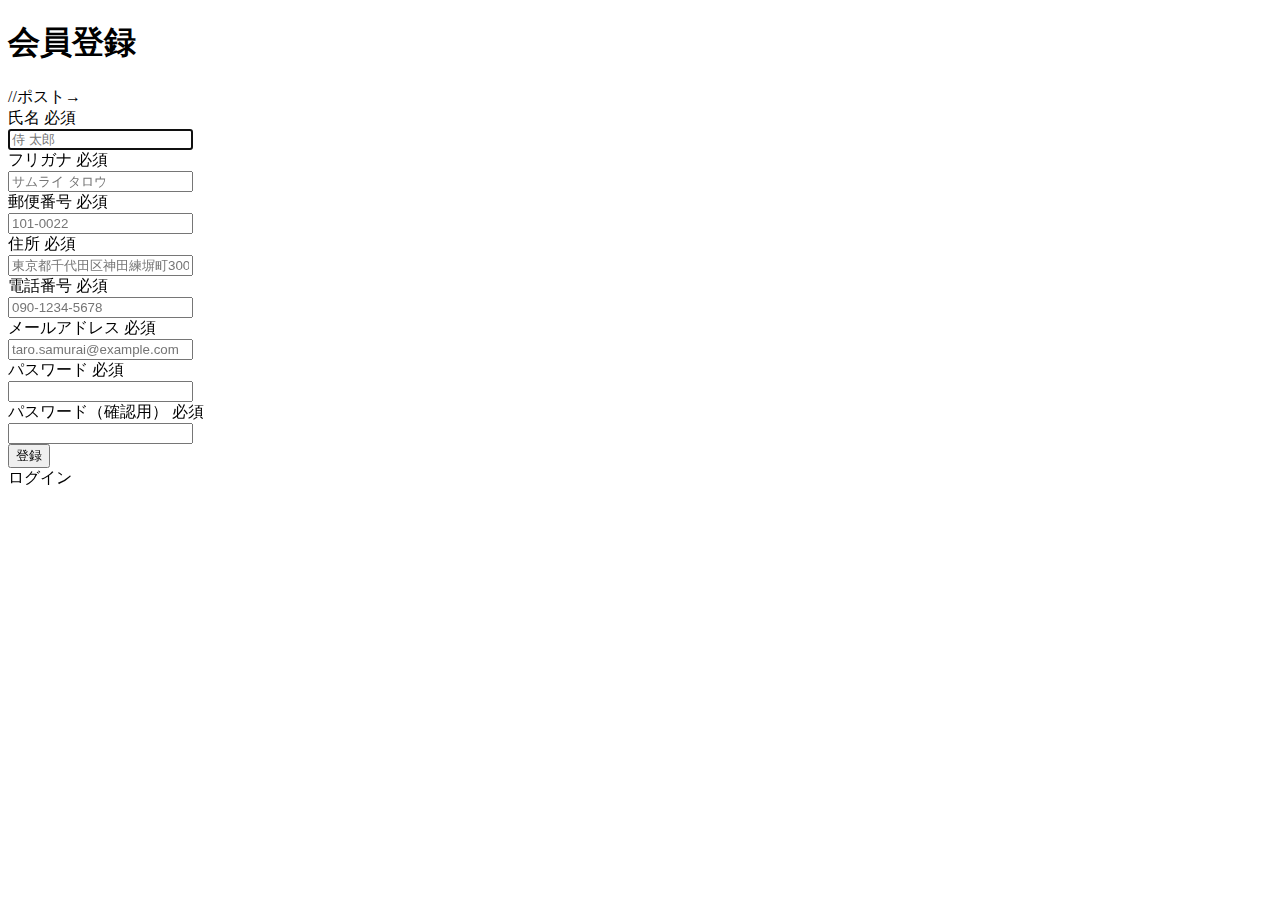
<file: samuraitravel-1/src/main/resources/templates/auth/signup.html>
<!DOCTYPE html>
 <html xmlns:th="https://www.thymeleaf.org" xmlns:sec="http://www.thymeleaf.org/extras/spring-security">
     <head>
         <div th:replace="~{fragment :: meta}"></div>   
              
         <div th:replace="~{fragment :: styles}"></div> 
         
         <title>会員登録</title>       
     </head>
     <body>
         <div class="samuraitravel-wrapper">
             <!-- ヘッダー -->
             <div th:replace="~{fragment :: header}"></div>
             
             <main>
                 <div class="container pt-4 pb-5 samuraitravel-container">
                     <div class="row justify-content-center">
                         <div class="col-xl-5 col-lg-6 col-md-8">                    
             
                             <h1 class="mb-4 text-center">会員登録</h1>  
                             
                             //ポスト→
                             <form method="post" th:action="@{/signup}" th:object="${signupForm}">
     
                                 <div class="form-group row mb-3">
                                     <div class="col-md-5">
                                         <label for="name" class="col-form-label text-md-left fw-bold">
                                             <div class="d-flex align-items-center">
                                                 <span class="me-1">氏名</span>
                                                 <span class="badge bg-danger">必須</span>
                                             </div>
                                         </label>
                                     </div>
                                     <div class="col-md-7">                                    
                                         <div th:if="${#fields.hasErrors('name')}" class="text-danger small mb-2" th:errors="*{name}"></div>                                    
                                         <input type="text" class="form-control" th:field="*{name}" autocomplete="name" autofocus placeholder="侍 太郎">
                                     </div>
                                 </div>
                                 
                                 <div class="form-group row mb-3">
                                     <div class="col-md-5">
                                         <label for="furigana" class="col-form-label text-md-left fw-bold">
                                             <div class="d-flex align-items-center">
                                                 <span class="me-1">フリガナ</span>
                                                 <span class="badge bg-danger">必須</span>
                                             </div>
                                         </label>
                                     </div>
                                     <div class="col-md-7">                            
                                         <div th:if="${#fields.hasErrors('furigana')}" class="text-danger small mb-2" th:errors="*{furigana}"></div>                                        
                                         <input type="text" class="form-control" th:field="*{furigana}" placeholder="サムライ タロウ">
                                     </div>
                                 </div>
                                                                                                                         
                                 <div class="form-group row mb-3">
                                     <div class="col-md-5">
                                         <label for="postalCode" class="col-form-label text-md-left fw-bold">
                                              <div class="d-flex align-items-center">
                                                  <span class="me-1">郵便番号</span>
                                                  <span class="badge bg-danger">必須</span>
                                              </div>
                                          </label>
                                     </div>
                                     <div class="col-md-7">
                                         <div th:if="${#fields.hasErrors('postalCode')}" class="text-danger small mb-2" th:errors="*{postalCode}"></div>
                                         <input type="text" class="form-control" th:field="*{postalCode}" autocomplete="postal-code" placeholder="101-0022">
                                     </div>
                                 </div>
                                                                                                               
                                 <div class="form-group row mb-3">
                                     <div class="col-md-5">
                                         <label for="address" class="col-form-label text-md-left fw-bold">
                                              <div class="d-flex align-items-center">
                                                  <span class="me-1">住所</span>
                                                  <span class="badge bg-danger">必須</span>
                                              </div>
                                          </label>
                                     </div>
                                     <div class="col-md-7">
                                          <div th:if="${#fields.hasErrors('address')}" class="text-danger small mb-2" th:errors="*{address}"></div>
                                         <input type="text" class="form-control" th:field="*{address}" placeholder="東京都千代田区神田練塀町300番地">  
                                     </div>
                                 </div>                                                                                
                                 
                                 <div class="form-group row mb-3">
                                     <div class="col-md-5">
                                         <label for="phoneNumber" class="col-form-label text-md-left fw-bold">
                                              <div class="d-flex align-items-center">
                                                  <span class="me-1">電話番号</span>
                                                  <span class="badge bg-danger">必須</span>
                                              </div>
                                         </label>
                                     </div>
                                     <div class="col-md-7">
                                          <div th:if="${#fields.hasErrors('phoneNumber')}" class="text-danger small mb-2" th:errors="*{phoneNumber}"></div>
                                         <input type="text" class="form-control" th:field="*{phoneNumber}" autocomplete="tel-national" placeholder="090-1234-5678">                                
                                     </div>
                                 </div>
                                                                                                                         
                                 <div class="form-group row mb-3">
                                     <div class="col-md-5">
                                         <label for="email" class="col-form-label text-md-left fw-bold">
                                             <div class="d-flex align-items-center">
                                                 <span class="me-1">メールアドレス</span>
                                                 <span class="badge bg-danger">必須</span>
                                             </div>
                                         </label>
                                     </div>
                                     <div class="col-md-7">
                                         <div th:if="${#fields.hasErrors('email')}" class="text-danger small mb-2" th:errors="*{email}"></div>
                                         <input type="text" class="form-control" th:field="*{email}" autocomplete="email" placeholder="taro.samurai@example.com">
                                     </div>
                                 </div>
                                                                                                                         
                                 <div class="form-group row mb-3">
                                     <div class="col-md-5">
                                         <label for="password" class="col-form-label text-md-left fw-bold">
                                             <div class="d-flex align-items-center">
                                                 <span class="me-1">パスワード</span>
                                                 <span class="badge bg-danger">必須</span>
                                             </div>
                                         </label>
                                     </div>
                                     <div class="col-md-7">
                                         <div th:if="${#fields.hasErrors('password')}" class="text-danger small mb-2" th:errors="*{password}"></div>
                                         <input type="password" class="form-control" th:field="*{password}" autocomplete="new-password">
                                     </div>
                                 </div>
                                                                                                                     
                                 <div class="form-group row mb-3">
                                     <div class="col-md-5">
                                         <label for="passwordConfirmation" class="col-form-label text-md-left fw-bold">
                                             <div class="d-flex align-items-center">
                                                 <span class="me-1">パスワード（確認用）</span>
                                                 <span class="badge bg-danger">必須</span>
                                             </div>
                                         </label>
                                     </div>
                                     <div class="col-md-7">
                                         <div th:if="${#fields.hasErrors('passwordConfirmation')}" class="text-danger small mb-2" th:errors="*{passwordConfirmation}"></div>
                                         <input type="password" class="form-control" th:field="*{passwordConfirmation}" autocomplete="new-password">
                                     </div>
                                 </div>
                                 
                                 <div class="form-group d-flex justify-content-center my-4">
                                     <button type="submit" class="btn text-white shadow-sm w-50 samuraitravel-btn">登録</button>
                                 </div>
                             </form>
                             
                             <div class="text-center">
                                 <a th:href="@{/login}">ログイン</a>
                             </div>
                         </div>
                     </div>
                 </div>           
             </main>
             
             <!-- フッター -->
             <div th:replace="~{fragment :: footer}"></div>
         </div>    
         
         <div th:replace="~{fragment :: scripts}"></div>         
     </body>
 </html>
</file>
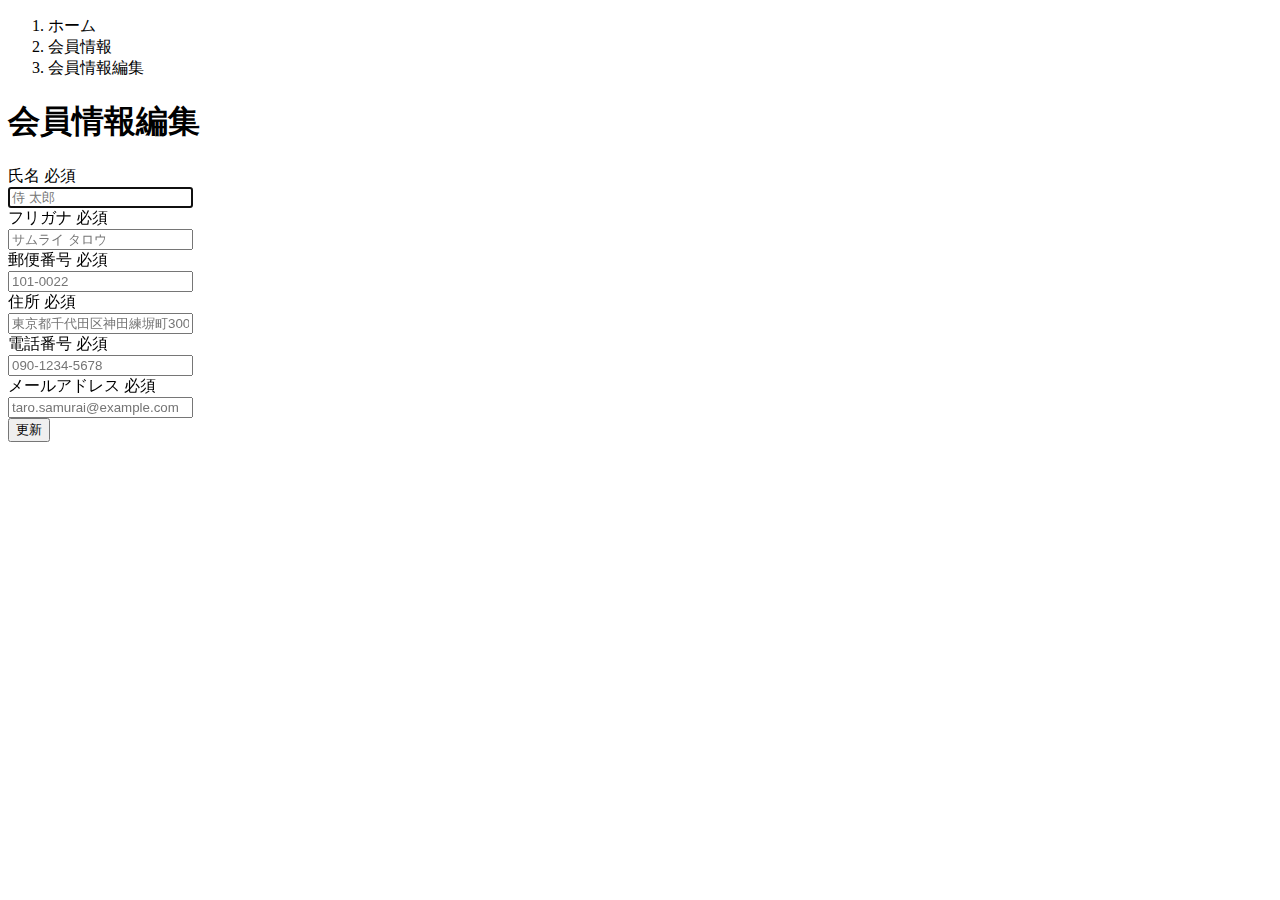
<file: samuraitravel-1/src/main/resources/templates/user/edit.html>
<!DOCTYPE html>
 <html xmlns:th="https://www.thymeleaf.org" xmlns:sec="http://www.thymeleaf.org/extras/spring-security">    
     <head>
         <div th:replace="~{fragment :: meta}"></div>   
              
         <div th:replace="~{fragment :: styles}"></div>
           
         <title>会員情報編集</title>   
     </head>
     <body>
         <div class="samuraitravel-wrapper">
             <!-- ヘッダー -->
             <div th:replace="~{fragment :: header}"></div>
             
             <main>
                 <div class="container pb-5 samuraitravel-container">
                     <div class="row justify-content-center">
                         <div class="col-xl-5 col-lg-6 col-md-8">
                             <nav class="my-3" style="--bs-breadcrumb-divider: '>';" aria-label="breadcrumb">
                                 <ol class="breadcrumb mb-0"> 
                                     <li class="breadcrumb-item"><a th:href="@{/}">ホーム</a></li>                       
                                     <li class="breadcrumb-item"><a th:href="@{/user}">会員情報</a></li>
                                     <li class="breadcrumb-item active" aria-current="page">会員情報編集</li>
                                 </ol>
                             </nav> 
                             
                             <h1 class="mb-4 text-center">会員情報編集</h1>         
                             
                             <form method="post" th:action="@{/user/update}" th:object="${userEditForm}">
                                 <input type="hidden" th:field="*{id}">
                                 
                                 <div class="form-group row mb-3">
                                     <div class="col-md-5">
                                         <label for="name" class="col-form-label text-md-left fw-bold">
                                             <div class="d-flex align-items-center">
                                                 <span class="me-1">氏名</span>
                                                 <span class="badge bg-danger">必須</span>
                                             </div>
                                         </label>
                                     </div>
                                     <div class="col-md-7">                                    
                                         <div th:if="${#fields.hasErrors('name')}" class="text-danger small mb-2" th:errors="*{name}"></div>                                    
                                         <input type="text" class="form-control" th:field="*{name}" autocomplete="name" autofocus placeholder="侍 太郎">
                                     </div>
                                 </div>
                                 
                                 <div class="form-group row mb-3">
                                     <div class="col-md-5">
                                         <label for="furigana" class="col-form-label text-md-left fw-bold">
                                             <div class="d-flex align-items-center">
                                                 <span class="me-1">フリガナ</span>
                                                 <span class="badge bg-danger">必須</span>
                                             </div>
                                         </label>
                                     </div>
                                     <div class="col-md-7">                            
                                         <div th:if="${#fields.hasErrors('furigana')}" class="text-danger small mb-2" th:errors="*{furigana}"></div>                                        
                                         <input type="text" class="form-control" th:field="*{furigana}" placeholder="サムライ タロウ">
                                     </div>
                                 </div>
                                                                                                                         
                                 <div class="form-group row mb-3">
                                     <div class="col-md-5">
                                         <label for="postalCode" class="col-form-label text-md-left fw-bold">
                                              <div class="d-flex align-items-center">
                                                  <span class="me-1">郵便番号</span>
                                                  <span class="badge bg-danger">必須</span>
                                              </div>
                                          </label>
                                     </div>
                                     <div class="col-md-7">
                                         <div th:if="${#fields.hasErrors('postalCode')}" class="text-danger small mb-2" th:errors="*{postalCode}"></div>
                                         <input type="text" class="form-control" th:field="*{postalCode}" autocomplete="postal-code" placeholder="101-0022">
                                     </div>
                                 </div>
                                                                                                               
                                 <div class="form-group row mb-3">
                                     <div class="col-md-5">
                                         <label for="address" class="col-form-label text-md-left fw-bold">
                                              <div class="d-flex align-items-center">
                                                  <span class="me-1">住所</span>
                                                  <span class="badge bg-danger">必須</span>
                                              </div>
                                          </label>
                                     </div>
                                     <div class="col-md-7">
                                          <div th:if="${#fields.hasErrors('address')}"  class="text-danger small mb-2" th:errors="*{address}"></div>
                                         <input type="text" class="form-control" th:field="*{address}" placeholder="東京都千代田区神田練塀町300番地">  
                                     </div>
                                 </div>                                                                                
                                 
                                 <div class="form-group row mb-3">
                                     <div class="col-md-5">
                                         <label for="phoneNumber" class="col-form-label text-md-left fw-bold">
                                              <div class="d-flex align-items-center">
                                                  <span class="me-1">電話番号</span>
                                                  <span class="badge bg-danger">必須</span>
                                              </div>
                                         </label>
                                     </div>
                                     <div class="col-md-7">
                                          <div th:if="${#fields.hasErrors('phoneNumber')}" class="text-danger small mb-2" th:errors="*{phoneNumber}"></div>
                                         <input type="text" class="form-control" th:field="*{phoneNumber}" autocomplete="tel-national" placeholder="090-1234-5678">                                
                                     </div>
                                 </div>
                                                                                                                         
                                 <div class="form-group row mb-3">
                                     <div class="col-md-5">
                                         <label for="email" class="col-form-label text-md-left fw-bold">
                                             <div class="d-flex align-items-center">
                                                 <span class="me-1">メールアドレス</span>
                                                 <span class="badge bg-danger">必須</span>
                                             </div>
                                         </label>
                                     </div>
                                     <div class="col-md-7">
                                         <div th:if="${#fields.hasErrors('email')}" class="text-danger small mb-2" th:errors="*{email}"></div>
                                         <input type="text" class="form-control" th:field="*{email}" autocomplete="email" placeholder="taro.samurai@example.com">
                                     </div>
                                 </div>
                                                                                                                         
                                 
                                 <div class="form-group d-flex justify-content-center my-4">
                                     <button type="submit" class="btn text-white shadow-sm w-50 samuraitravel-btn">更新</button>
                                 </div>
                             </form>                                                                         
                         </div>
                     </div>
                 </div>
             </main>
             
             <!-- フッター -->
             <div th:replace="~{fragment :: footer}"></div>
         </div>    
         
         <div th:replace="~{fragment :: scripts}"></div>  
   </body>
 </html>
</file>
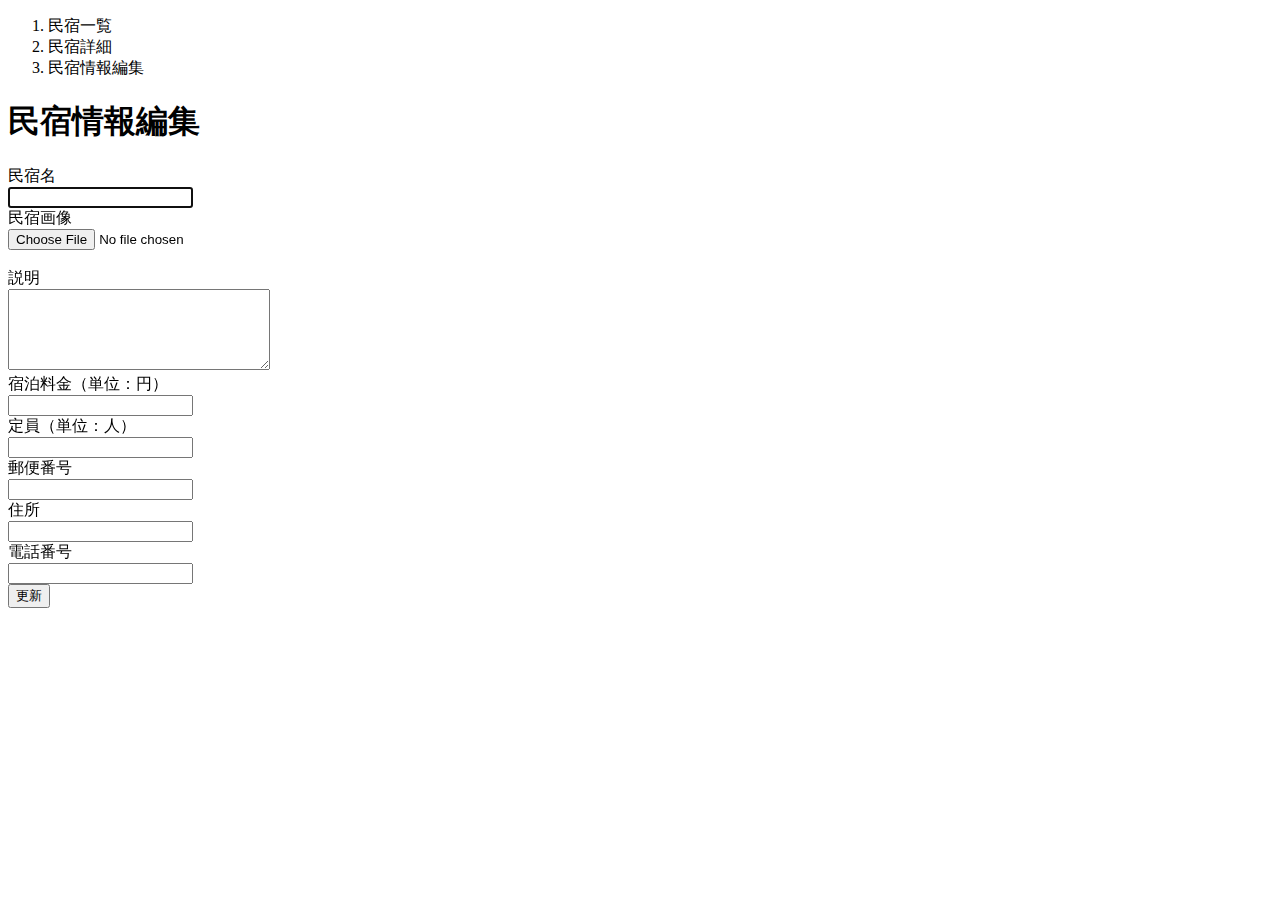
<file: samuraitravel-1/src/main/resources/templates/admin/houses/edit.html>
<!DOCTYPE html>
 <html xmlns:th="https://www.thymeleaf.org">
     <head>
         <div th:replace="~{fragment :: meta}"></div>   
              
         <div th:replace="~{fragment :: styles}"></div>
         
         <title>民宿情報編集</title>       
     </head>
     <body>
         <div class="samuraitravel-wrapper">
             <!-- ヘッダー -->
             <div th:replace="~{fragment :: header}"></div>
             
             <main>
                 <div class="container pt-4 pb-5 samuraitravel-container">
                     <div class="row justify-content-center">
                         <div class="col-xl-5 col-lg-6 col-md-8">
                             <nav class="mb-4" style="--bs-breadcrumb-divider: '>';" aria-label="breadcrumb">
                                 <ol class="breadcrumb mb-0"> 
                                     <li class="breadcrumb-item"><a th:href="@{/admin/houses}">民宿一覧</a></li>  
                                     <li class="breadcrumb-item"><a th:href="@{/admin/houses/__${houseEditForm.getId()}__}">民宿詳細</a></li>                                                           
                                     <li class="breadcrumb-item active" aria-current="page">民宿情報編集</li>
                                 </ol>
                             </nav> 
                             
                             <h1 class="mb-4 text-center">民宿情報編集</h1>         
                             
                             <form method="post" th:action="@{/admin/houses/__${houseEditForm.getId()}__/update}" th:object="${houseEditForm}" enctype="multipart/form-data">   
                                 <input type="hidden" th:field="*{id}">
                                                                                          
                                 <div class="form-group row mb-3">
                                     <div class="col-md-4">
                                         <label for="name" class="col-form-label text-md-left fw-bold">民宿名</label>
                                     </div>
                                     <div class="col-md-8">                                    
                                         <div th:if="${#fields.hasErrors('name')}" class="text-danger small mb-2" th:errors="*{name}"></div>                                    
                                         <input type="text" class="form-control" th:field="*{name}" autofocus>
                                     </div>
                                 </div>
                                 
                                 <div class="form-group row mb-3">
                                     <div class="col-md-4">
                                         <label for="imageFile" class="col-form-label text-md-left fw-bold">民宿画像</label>
                                     </div>                                    
                                     <div class="col-md-8">
                                         <div th:if="${#fields.hasErrors('imageFile')}" class="text-danger small mb-2" th:errors="*{imageFile}"></div>  
                                         <input type="file" class="form-control" th:field="*{imageFile}">
                                     </div>
                                 </div>   
                                 
                                 <!-- 選択された画像の表示場所 -->
                                 <div th:if="${imageName}" class="row" id="imagePreview"><img th:src="@{/storage/__${imageName}__}" class="mb-3"></div>
                                 <div th:unless="${imageName}" class="row" id="imagePreview"></div>                                 
                                 
                                 <div class="form-group row mb-3">
                                     <div class="col-md-4">
                                         <label for="description" class="col-form-label text-md-left fw-bold">説明</label>
                                     </div>
                                     <div class="col-md-8">                            
                                         <div th:if="${#fields.hasErrors('description')}" class="text-danger small mb-2" th:errors="*{description}"></div>                                        
                                         <textarea class="form-control" th:field="*{description}" cols="30" rows="5"></textarea>
                                     </div>
                                 </div>
                                 
                                 <div class="form-group row mb-3">
                                     <div class="col-md-4">
                                         <label for="price" class="col-form-label text-md-left fw-bold">宿泊料金（単位：円）</label>
                                     </div> 
                                     <div class="col-md-8">
                                         <div th:if="${#fields.hasErrors('price')}" class="text-danger small mb-2" th:errors="*{price}"></div>
                                         <input type="number" class="form-control" th:field="*{price}">                                
                                     </div>                                    
                                 </div> 
                                 
                                 <div class="form-group row mb-3">
                                     <div class="col-md-4">
                                         <label for="capacity" class="col-form-label text-md-left fw-bold">定員（単位：人）</label>
                                     </div> 
                                     <div class="col-md-8">
                                         <div th:if="${#fields.hasErrors('capacity')}" class="text-danger small mb-2" th:errors="*{capacity}"></div>
                                         <input type="number" class="form-control" th:field="*{capacity}">                                
                                     </div>                                    
                                 </div>                                                                
                                                                                                                         
                                 <div class="form-group row mb-3">
                                     <div class="col-md-4">
                                         <label for="postalCode" class="col-form-label text-md-left fw-bold">郵便番号</label>
                                     </div>
                                     <div class="col-md-8">
                                         <div th:if="${#fields.hasErrors('postalCode')}" class="text-danger small mb-2" th:errors="*{postalCode}"></div>
                                         <input type="text" class="form-control" th:field="*{postalCode}">
                                     </div>
                                 </div>
                                                                                                               
                                 <div class="form-group row mb-3">
                                     <div class="col-md-4">
                                         <label for="address" class="col-form-label text-md-left fw-bold">住所</label>
                                     </div>
                                     <div class="col-md-8">
                                         <div th:if="${#fields.hasErrors('address')}" class="text-danger small mb-2" th:errors="*{address}"></div>
                                         <input type="text" class="form-control" th:field="*{address}">  
                                     </div>
                                 </div>                                                                                
                                 
                                 <div class="form-group row mb-3">
                                     <div class="col-md-4">
                                         <label for="phoneNumber" class="col-form-label text-md-left fw-bold">電話番号</label>
                                     </div>
                                     <div class="col-md-8">
                                         <div th:if="${#fields.hasErrors('phoneNumber')}" class="text-danger small mb-2" th:errors="*{phoneNumber}"></div>
                                         <input type="text" class="form-control" th:field="*{phoneNumber}">                                
                                     </div>
                                 </div>
                                                                                                                         
                                 
                                 <div class="form-group d-flex justify-content-center my-4">
                                     <button type="submit" class="btn text-white shadow-sm w-50 samuraitravel-btn">更新</button>
                                 </div>
                             </form>                                                                         
                         </div>
                     </div>
                 </div>                 
             </main>
             
             <!-- フッター -->
             <div th:replace="~{fragment :: footer}"></div>
         </div>    
         
         <div th:replace="~{fragment :: scripts}"></div>  
         <script th:src="@{/js/preview.js}"></script>     
     </body>
 </html>
</file>
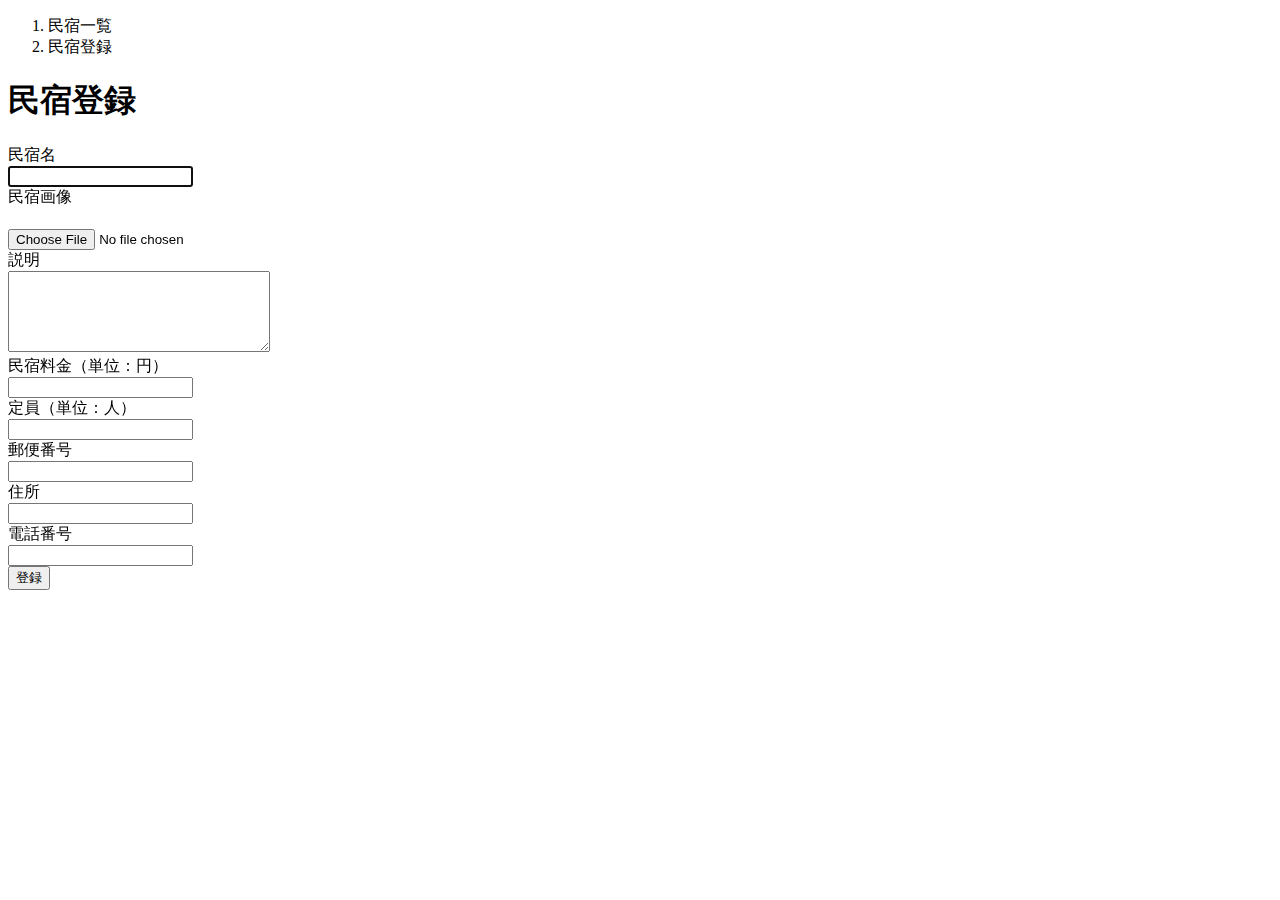
<file: samuraitravel-1/src/main/resources/templates/admin/houses/register.html>
<!DOCTYPE html>
<html xmlns:th="https://www.tymeleaf.org">
	<head>
		<div th:replace="~{fragment :: meta}"></div>
		
		<div th:replace="~{fragment :: styles}"></div>
		
		<title>民宿登録</title>
	</head>
	<body>
		<div class="samuraitravel-wrapper">
			<!-- ヘッダー　-->
			<div th:replace="~{fragment :: header}"></div>
			
			<main>
				<div class="container pt-4 pb-5 samuraitravel-container">
					<div class="row justify-content-center">
						<div class="col-xl-5 col-lg-6 col-mb-8">
							<nav class="mb-4" style="--bs-breadcrumb-divider: '>';" aria-label="breadcrum">
								<ol class="breadcrumb mb-0">
									<li class="breadcrumb-item"><a th:href="@{/admin/houses}">民宿一覧</a></li>
									<li class="breadcrumb-item active" aria-current="page">民宿登録</li>
								</ol>
							</nav>
						
						<h1 class="mb-4 text-center">民宿登録</h1>
						
						<form method="post" th:action="@{/admin/houses/create}" th:object="${houseRegisterForm}" enctype="multipart/form-data">
							<div class="form-group row mb-3">
								<div class="col-mb-4">
									<label for="name" class="col-form-label text-md-left fw-bold">民宿名</label>
								</div>
								<div class="col-mb-8">
									<div th:if="${#fields.hasErrors('name')}" class="textdanger small mb-2" th:errors="*{name}"></div>
									<input type="text" class="form-control" th:field="*{name}" autofocus>
								</div>
							</div>
							
							<div class="form-group row mb-3">
								<div class="col-mb-4">
									<label for="imageFile" class="col-form-label text-md-left fw-bold">民宿画像</label>
								</div>
							　	<div class="col-md-8">
									<div th:if="${#fields.hasErrors('imageFile')}" class="text-danger small mb-2" th:errors="*{imageFile}"></div>
									<input type="file" class="form-control" th:field="*{imageFile}">
								</div>
							</div>
							
							<!-- 選択された画像の表示場所　-->
							<div class="row" id="imagePreview"></div>
							
							<div class="form-group row mb-3">
								<div class="col-md-4">
									<label for="description" class="col-form-label text-md-left fw-bold">説明</label>
								</div>
								
								<div class="col-md-8">
									<div th:if="${#fields.hasErrors('description')}" class="text-danger small mb-2" th:errors="*{description}"></div>
									<textarea class="form-control" th:field="*{description}" cols="30" rows="5"></textarea>
								</div>
							</div>
							
							<div class="form-group row mb-3">
								<div class="col-mb-4">
									<label for="price" class="col-form-label text-md-left fw-bold">民宿料金（単位：円）</label>
								</div>
								<div class="col-md-8">
									<div th:if="${#fields.hasErrors('price')}" class="text-danger small mb-2" th:errors="*{price}"></div> 
									<input type="number" class="form-control" th:field="*{price}">					
								</div>
							</div>
						
							<div class="form-group row mb-3">
								<div class="col-mb-4">
									<label for="capacity" class="col-form-label text-md-left fw-bold">定員（単位：人）</label> 
								</div>
								<div class="col-md-8">
									<div th:if="${#fields.hasErrors('capacity')}" class="text-danger small mb-2" th:errors="*{capacity}"></div> 
									<input type="number" class="form-control" th:field="*{capacity}">
								</div>
							</div>
							
						<div class="form-group row mb-3">
							<div class="col-md-4">
								<label for="postalCode" class="col-form-label text-md-left fw-bold">郵便番号</label>
								</div>
									<div class="col-md-8">
										<div th:if="${#fields.hasErrors('postalCode')}" class="text-danger small mb-2" th:errors="*{postalCode}"></div>
										<input type="text" class="form-control" th:field="*{postalCode}">
									</div>
								</div>
						
								<div class="form-group row mb-3">
									<div class="col-md-4">
										<label for="address" class="col-form-label text-md-left fw-bold">住所</label>
									</div>
									<div class="col-md-8">
										<div th:if="${#fields.hasErrors('address')}" class="text-danger small mb-2" th:errors="*{address}"></div>
											<input type="text" class="form-control" th:field="*{address}">
										</div>
								</div>
						
								<div class="form-group row mb-3">
                        			<div class="col-md-4">
                         				<label for="phoneNumber" class="col-form-label text-md-left fw-bold">電話番号</label>
                         			</div>
						 		<div class="col-md-8">
									<div th:if="${#fields.hasErrors('phoneNumber')}" class="text-danger small mb-2" th:errors="*{phoneNumber}"></div>
										<input type="text" class="form-control" th:field="*{phoneNumber}">
						 			</div>
								</div>
												
								<div class="form-group d-flex justify-content-center my-4">
									<button type="submit" class="btn text-white shadow-sm w-50 samuraitravel-btn">登録</button>
								</div>
							</from>
						</div>
					</div>
				</div>
			</main>
			
			<!-- フッター　-->
			<div th:replace="~{fragment :: footer}"></div>
		</div>
		
		<div th:replace="~{fragment :: scripts}"></div>
		<script th:src="@{/js/preview.js}"></script>
	</body>
</html>
</file>
